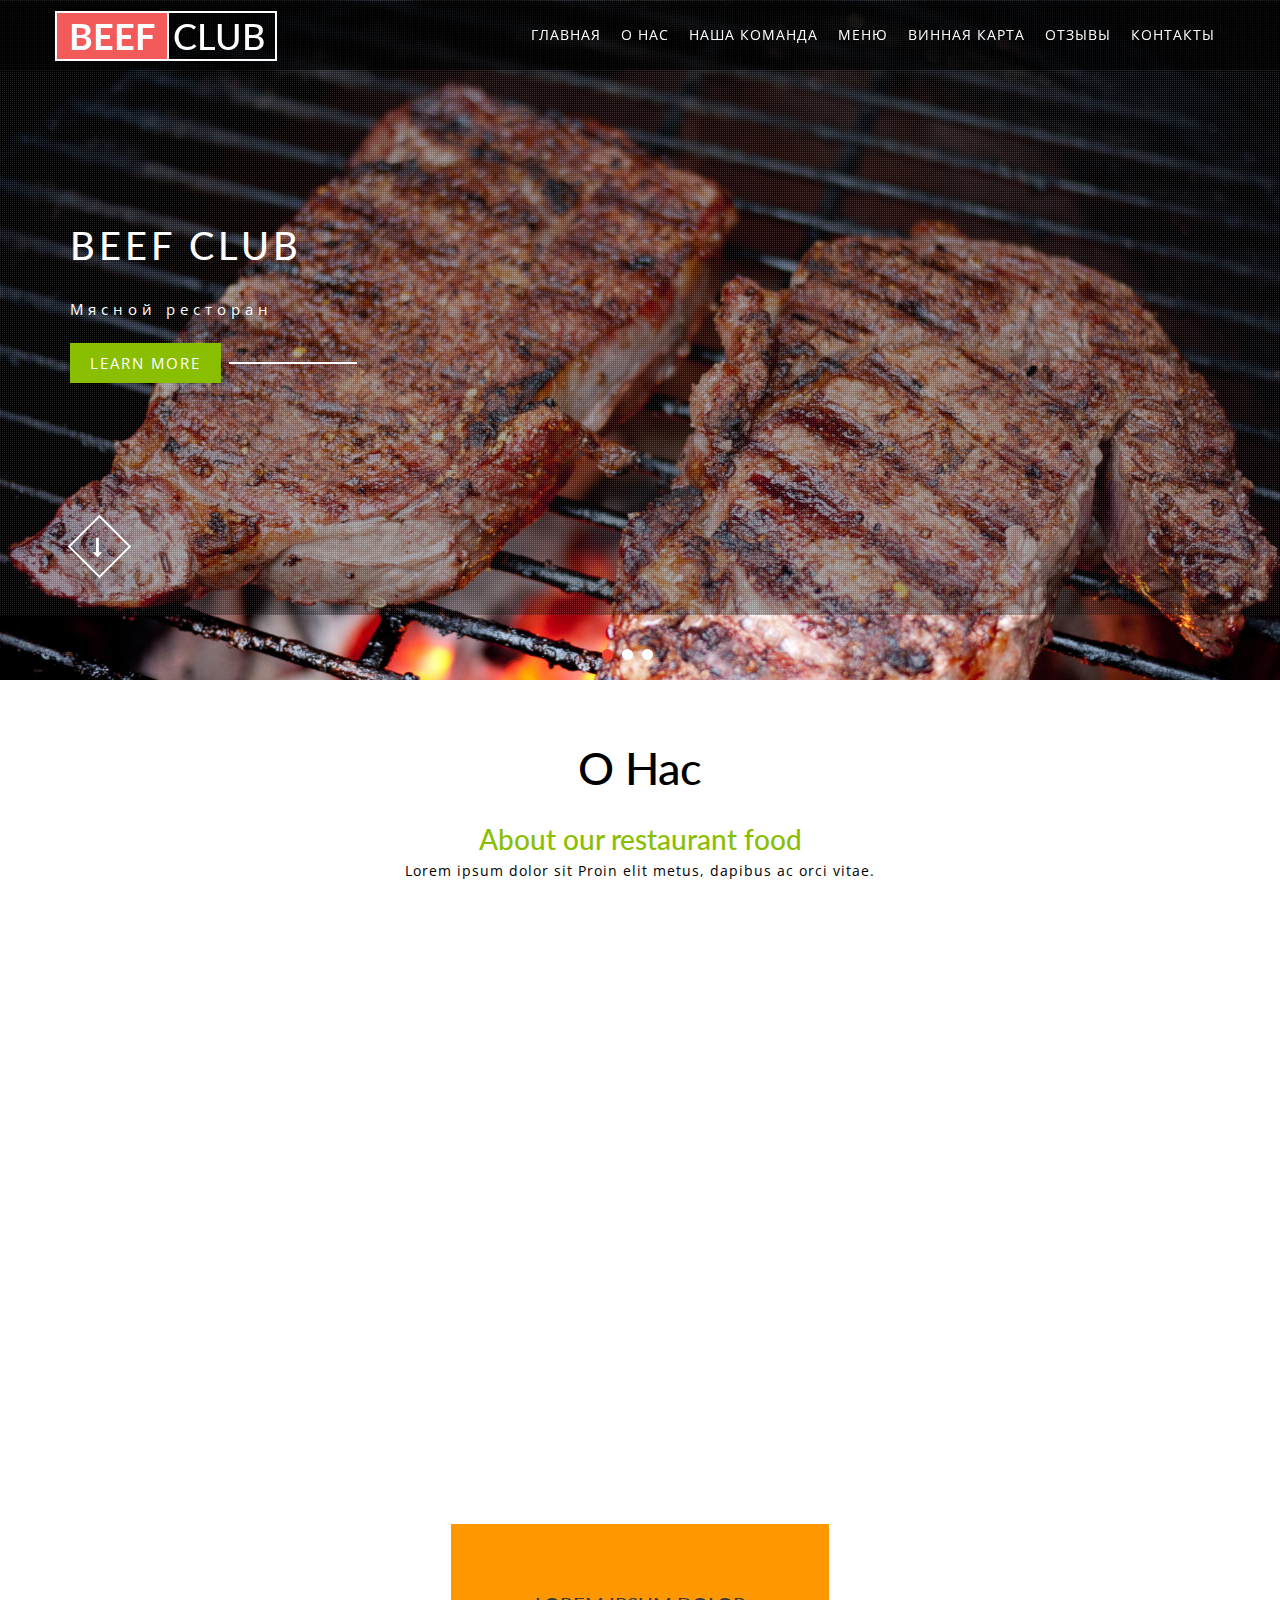
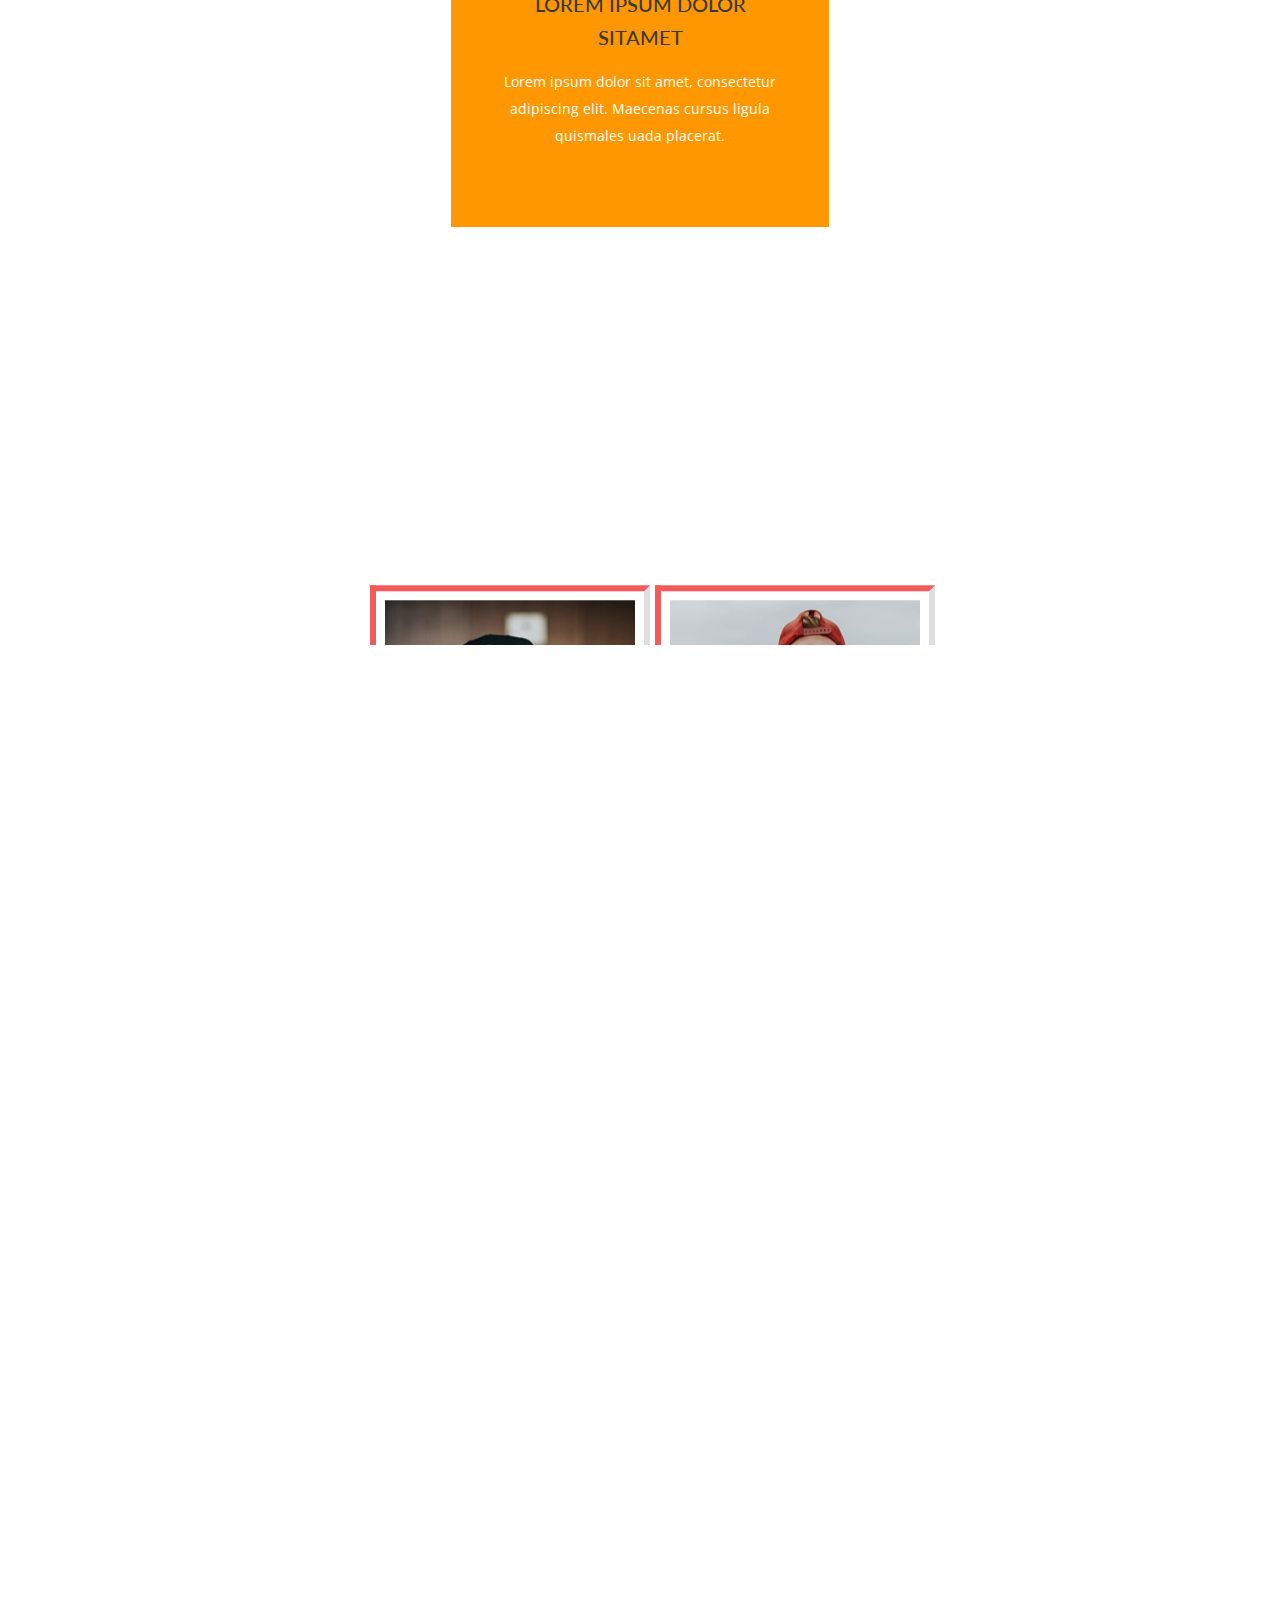
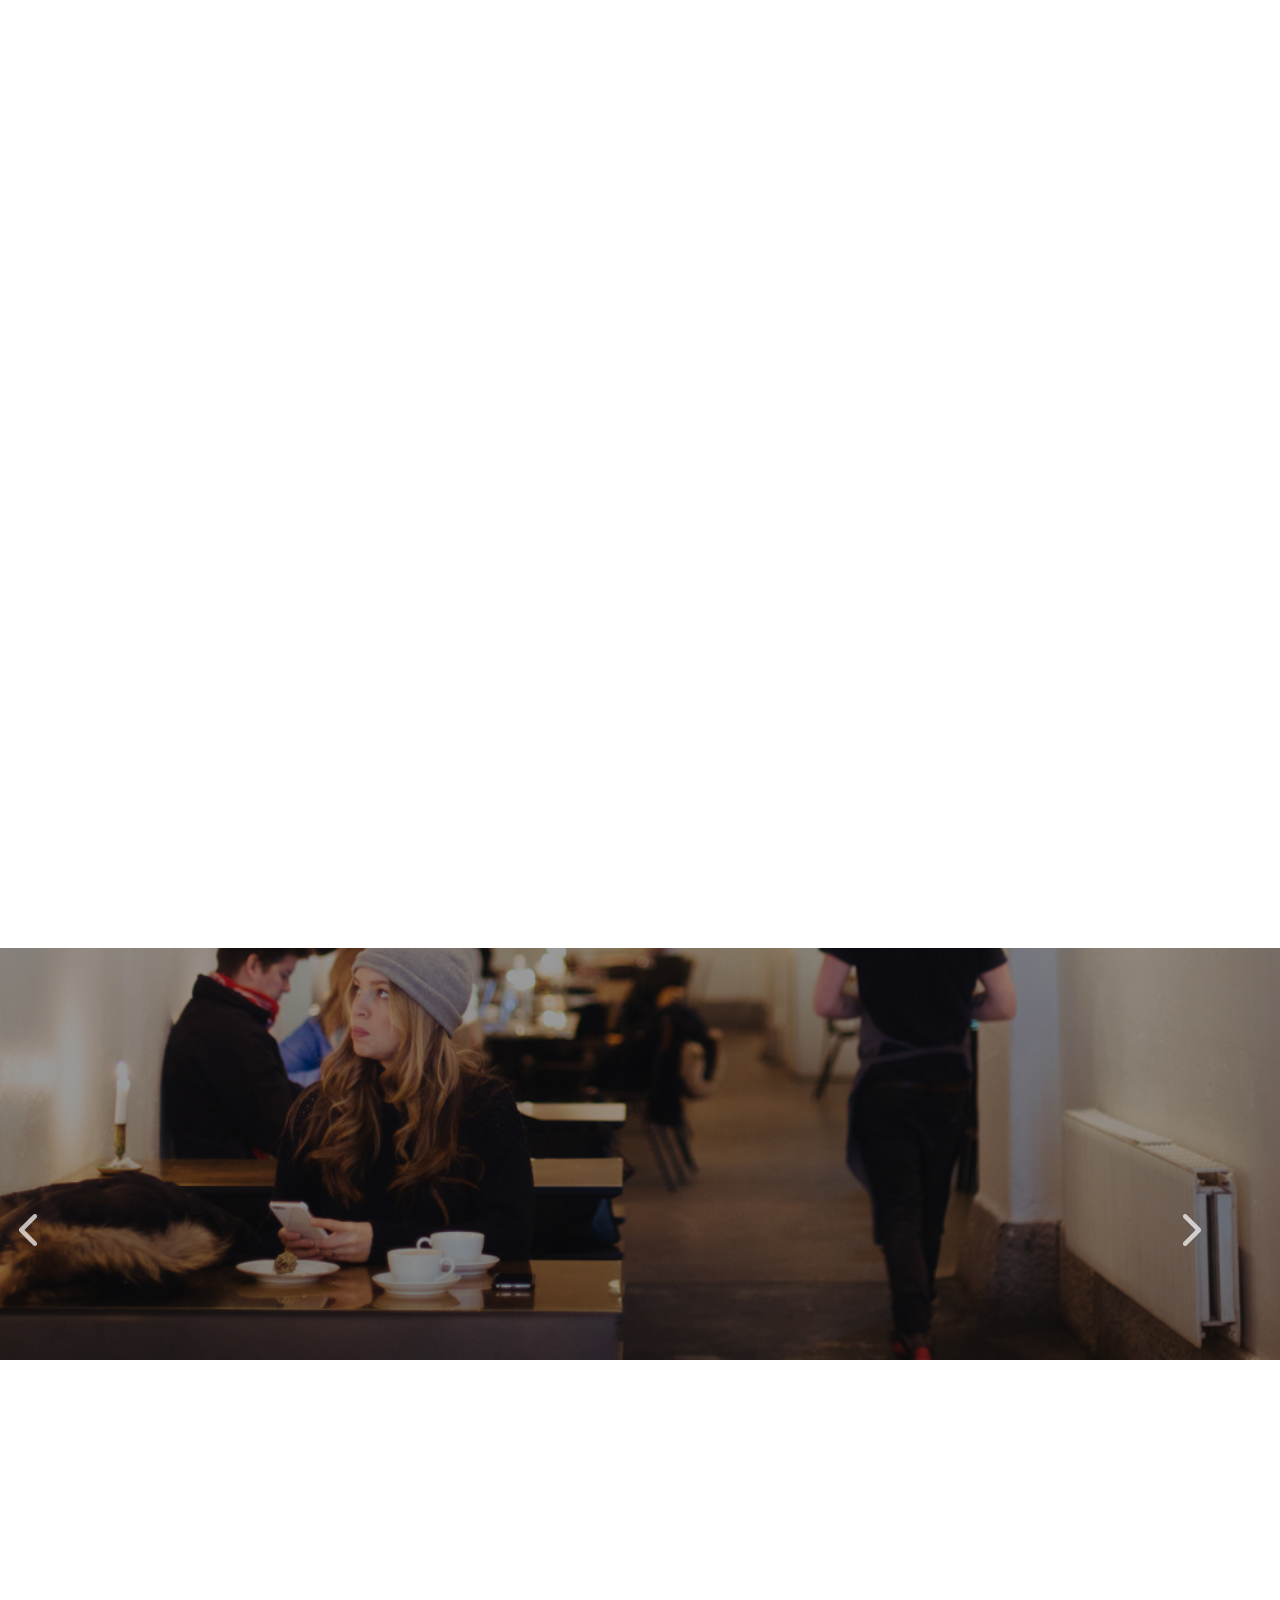
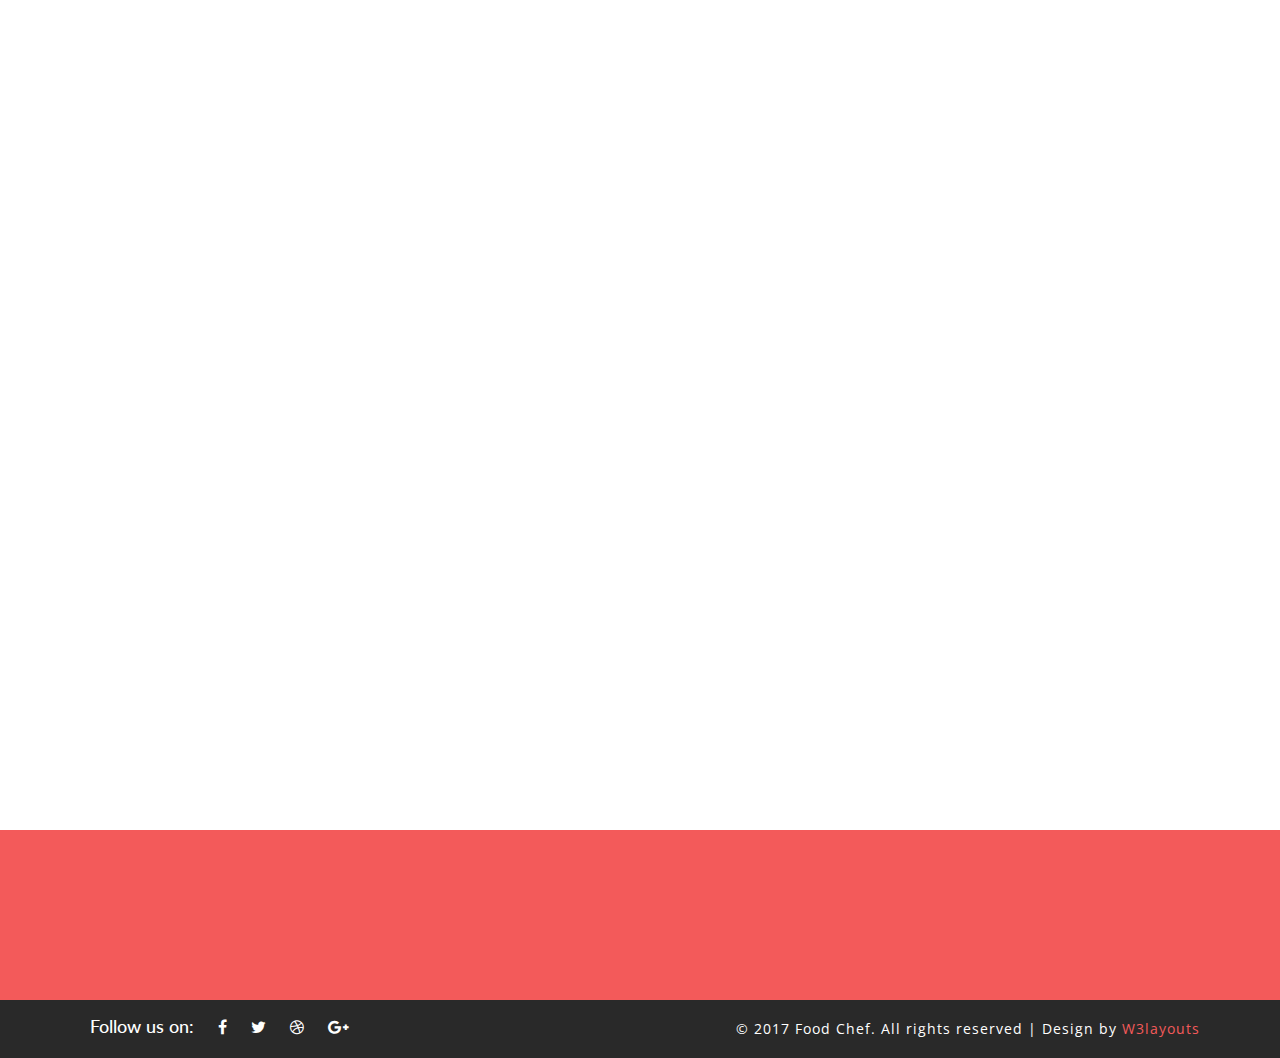
<file: index.html>
<!DOCTYPE html>
<html lang="en">
<head>
<title>BeefClub | Главная</title>
<!-- custom-theme -->
<meta name="viewport" content="width=device-width, initial-scale=1">
<meta http-equiv="Content-Type" content="text/html; charset=utf-8" />
<meta name="keywords" content="Food Chef Responsive web template, Bootstrap Web Templates, Flat Web Templates, Android Compatible web template, 
Smartphone Compatible web template, free webdesigns for Nokia, Samsung, LG, SonyEricsson, Motorola web design" />
<script type="application/x-javascript"> addEventListener("load", function() { setTimeout(hideURLbar, 0); }, false);
		function hideURLbar(){ window.scrollTo(0,1); } </script>	
		
<link rel="stylesheet" href="css/lightbox.css">
		
<!-- //custom-theme files-->
<link href="css/bootstrap.css" rel="stylesheet" type="text/css" media="all" />
<link href="css/aos.css" rel="stylesheet" type="text/css" media="all" /><!-- //animation effects-css-->
<link href="css/style.css" rel="stylesheet" type="text/css" media="all" />
<!-- //custom-theme files-->

<!-- font-awesome-icons -->
<link href="css/font-awesome.css" rel="stylesheet"> 
<!-- //font-awesome-icons -->

<!-- googlefonts -->
<link href="//fonts.googleapis.com/css?family=Open+Sans:300,300i,400,400i,600,600i,700,700i,800,800i&amp;subset=cyrillic,cyrillic-ext,greek,greek-ext,latin-ext,vietnamese" rel="stylesheet">
<link href="//fonts.googleapis.com/css?family=Lato:100,100i,300,300i,400,400i,700,700i,900,900i&amp;subset=latin-ext" rel="stylesheet">
<!-- //googlefonts -->

</head>
<body>

<!-- banner -->
<div id="home" class="w3ls-banner"> 
		<!-- banner-text -->
		<div class="slider">
			<div class="callbacks_container">
				<ul class="rslides callbacks callbacks1" id="slider4">
					<li>
						<div class="w3layouts-banner-top">
						<div class="banner-dott">
							<div class="container">
								<div data-aos="fade-left" class="agileits-banner-info">
									<h3>Beef Club</h3>
									<p>Мясной ресторан</p>
									<div class="agileits_w3layouts_more menu__item">
				<a href="#" class="menu__link" data-toggle="modal" data-target="#myModal">Learn More</a>
			</div>
								</div>	
							</div>
						</div>
						</div>
					</li>
					<li>
						<div class="w3layouts-banner-top w3layouts-banner-top1">
						<div class="banner-dott">
							<div class="container">
								<div data-aos="fade-left" class="agileits-banner-info">
									<h3>Beef Club</h3>
									<p>Мясной ресторан</p>
									<div class="agileits_w3layouts_more menu__item">
				<a href="#" class="menu__link" data-toggle="modal" data-target="#myModal">Learn More</a>
			</div>
								</div>	
							</div>
						</div>
						</div>
					</li>
					<li>
						<div class="w3layouts-banner-top w3layouts-banner-top2">
						<div class="banner-dott">
							<div class="container">
								<div data-aos="fade-left" class="agileits-banner-info">
									<h3>Beef Club</h3>
									<p>Мясной ресторан</p>
									<div class="agileits_w3layouts_more menu__item">
											<a href="#" class="menu__link" data-toggle="modal" data-target="#myModal">Learn More</a>
										</div>
								</div>
								
							</div>
						</div>
						</div>
					</li>
				</ul>
			</div>
			<div class="clearfix"> </div>
			
			<!--banner Slider starts Here-->
		</div>
		    <div class="thim-click-to-bottom">
				<div class="rotate">
					<a href="#about" class="scroll">
						<i class="fa fa-long-arrow-down" aria-hidden="true"></i>
					</a>
				</div>
			</div>
 
</div>	
<!-- //banner --> 
<!-- header -->
<div class="header-w3layouts"> 
			<!-- Navigation -->
			<nav class="navbar navbar-default navbar-fixed-top">
				<div class="container">
					<div class="navbar-header page-scroll">
						<button type="button" class="navbar-toggle" data-toggle="collapse" data-target=".navbar-ex1-collapse">
							<span class="sr-only">FoodChef</span>
							<span class="icon-bar"></span>
							<span class="icon-bar"></span>
							<span class="icon-bar"></span>
						</button>
						<h1><a class="navbar-brand" href="index.html"><span>Beef</span>Club</a></h1>
					</div> 
					<!-- Collect the nav links, forms, and other content for toggling -->
					<div class="collapse navbar-collapse navbar-ex1-collapse">
						<ul class="nav navbar-nav navbar-right">
							<!-- Hidden li included to remove active class from about link when scrolled up past about section -->
							<li class="hidden"><a class="page-scroll scroll" href="#page-top"></a>	</li>
							<li><a class="page-scroll scroll" href="#home">Главная</a></li>
							<li><a class="page-scroll scroll" href="#about">О Нас</a></li>
							<li><a class="page-scroll scroll" href="#team">Наша Команда</a></li>
							<li><a class="page-scroll scroll" href="#food">Меню</a></li>
							<li><a class="page-scroll scroll" href="#services">Винная карта</a></li>
							<li><a class="page-scroll scroll" href="#testimonials">Отзывы</a></li>
							<li><a class="page-scroll scroll" href="#contact">Контакты</a></li>
						</ul>
					</div>
					<!-- /.navbar-collapse -->
				</div>
				<!-- /.container -->
			</nav>  
</div>	
<!-- //header -->

<!-- about -->
<div class="about" id="about">
	<div class="container">
		<div class="heading">
			<h2 data-aos="zoom-in">О Нас</h2>
		</div>
		<h4>About our restaurant food</h4>
		<p>Lorem ipsum dolor sit Proin elit metus, dapibus ac orci vitae.</p>
		<div class="about-grids">
			<div data-aos="zoom-in" class="col-md-4 aboutgrid1 ">
				<h3>Lorem ipsum dolor sitamet</h3>
				<p>Lorem ipsum dolor sit amet, consectetur adipiscing elit. Maecenas cursus ligula quismales uada placerat. </p>
			</div>
			<div  data-aos="flip-right" class="col-md-4 aboutgrid2">
				<img src="images/about1.jpg" alt="" />
			</div>
			<div data-aos="zoom-in" class="col-md-4 aboutgrid3">
				<h3>Lorem ipsum dolor sitamet</h3>
				<p>Lorem ipsum dolor sit amet, consectetur adipiscing elit. Maecenas cursus ligula quismales uada placerat. </p>
			</div>
			<div class="clearfix"></div>
			<div  data-aos="flip-right" class="col-md-4 aboutgrid4">
				<img src="images/about2.jpg" alt="" />
			</div>
			<div data-aos="slide-up" class="col-md-4 aboutgrid5">
				<h3>Lorem ipsum dolor sitamet</h3>
				<p>Lorem ipsum dolor sit amet, consectetur adipiscing elit. Maecenas cursus ligula quismales uada placerat. </p>
			</div>
			<div  data-aos="flip-right" class="col-md-4 aboutgrid6">
				<img src="images/about3.jpg" alt="" />
			</div>
			<div class="clearfix"></div>
		</div>
	</div>
</div>
<!-- //about -->



<!-- team -->
		<div class="team" id="team">
			<div class="container">
				<div class="heading">
					<h3 data-aos="zoom-in" >Наша команда</h3>
				</div>
				<div class="agile_team_grids">
					<div data-aos="fade-up" class="col-md-3 agile_team_grid">
						<div class="ih-item circle effect1">
							<div class="spinner"></div>
							<div class="img"><img src="images/team1.jpg" alt=" " class="img-responsive" /></div>
							<div class="info">
								<div class="info-back">
								  <h4>Restaurant Manager</h4>
								  <p>loremdolor</p>
								</div>
							</div>
						</div>
						<h4>James Roy</h4>
						<p>Fusce eu semper lacus, sodales id elit a, feugiat porttitor nulla lacinia.</p>
						<div class="social-icons team-icons">
							<ul>
								<li><a href="#" class="fa fa-facebook"> </a></li>
								<li><a href="#" class="fa fa-twitter"> </a></li>
								<li><a href="#" class="fa fa-google"> </a></li>
							</ul>
						</div> 
					</div>
					<div data-aos="slide-up" class="col-md-3 agile_team_grid">
						<div class="ih-item circle effect1">
							<div class="spinner"></div>
							<div class="img"><img src="images/team2.jpg" alt=" " class="img-responsive" /></div>
							<div class="info">
								<div class="info-back">
								  <h4>Restaurant Representative</h4>
								  <p>loremdolor</p>
								</div>
							</div>
						</div>
						<h4>John Deol</h4>
						<p>Fusce eu semper lacus, sodales id elit a, feugiat porttitor nulla lacinia.</p>
						<div class="social-icons team-icons">
							<ul>
								<li><a href="#" class="fa fa-facebook"> </a></li>
								<li><a href="#" class="fa fa-twitter"> </a></li>
								<li><a href="#" class="fa fa-google"> </a></li>
							</ul>
						</div> 
					</div>
					<div data-aos="slide-up" class="col-md-3 agile_team_grid t3">
						<div class="ih-item circle effect1">
							<div class="spinner"></div>
							<div class="img"><img src="images/team3.jpg" alt=" " class="img-responsive" /></div>
							<div class="info">
								<div class="info-back">
								  <h4>Restaurant  co-ordinator</h4>
								  <p>loremdolor</p>
								</div>
							</div>
						</div>
						<h4>Edward Cren</h4>
						<p>Fusce eu semper lacus, sodales id elit a, feugiat porttitor nulla lacinia.</p>
						<div class="social-icons team-icons">
							<ul>
								<li><a href="#" class="fa fa-facebook"> </a></li>
								<li><a href="#" class="fa fa-twitter"> </a></li>
								<li><a href="#" class="fa fa-google"> </a></li>
							</ul>
						</div> 
					</div>
					<div data-aos="fade-up" class="col-md-3 agile_team_grid t4">
						<div class="ih-item circle effect1">
							<div class="spinner"></div>
							<div class="img"><img src="images/team4.jpg" alt=" " class="img-responsive" /></div>
							<div class="info">
								<div class="info-back">
								  <h4>Restaurant staff</h4>
								  <p>loremdolor</p>
								</div>
							</div>
						</div>
						<h4>Lisaen Eddy</h4>
						<p>Fusce eu semper lacus, sodales id elit a, feugiat porttitor nulla lacinia.</p>
						<div class="social-icons team-icons">
							<ul>
								<li><a href="#" class="fa fa-facebook"> </a></li>
								<li><a href="#" class="fa fa-twitter"> </a></li>
								<li><a href="#" class="fa fa-google"> </a></li>
							</ul>
						</div> 
					</div>
					<div class="clearfix"> </div> 
				</div>
			</div>
		</div>
<!--//team-->

<!-- gallery -->
	<div class="gallery" id="food">
		<div class="heading">
			<h3 data-aos="zoom-in" >Меню</h3>
		</div>
			<div class="gallery-grids">
				<div data-aos="flip-right" class="col-md-3 gallery-grid">
					<div class="grid">
						<figure class="effect-roxy">
							<a class="example-image-link" href="images/food1.jpg" data-lightbox="example-set" data-title="">
								<img src="images/food1.jpg" alt="" />
								<figcaption>
									<h3>Beef <span>Wellington</span></h3>
									<p> Aenean fermentum nisl ac imperdiet commodo</p>
								</figcaption>	
							</a>
						</figure>
					</div>
				</div>
				<div data-aos="flip-right" class="col-md-3 gallery-grid">
					<div class="grid">
						<figure class="effect-roxy">
							<a class="example-image-link" href="images/food2.jpg" data-lightbox="example-set" data-title="">
								<img src="images/food2.jpg" alt="" />
								<figcaption>
									<h3>Reuben <span>Sandwich</span></h3>
									<p>Aenean fermentum nisl ac imperdiet commodo</p>
								</figcaption>	
							</a>
						</figure>
					</div>
				</div>
				<div data-aos="flip-right" class="col-md-3 gallery-grid">
					<div class="grid">
						<figure class="effect-roxy">
							<a class="example-image-link" href="images/food3.jpg" data-lightbox="example-set" data-title="">
								<img src="images/food3.jpg" alt="" />
								<figcaption>
									<h3>Cobb <span>Salad</span></h3>
									<p>Aenean fermentum nisl ac imperdiet commodo</p>
								</figcaption>		
							</a>
						</figure>
					</div>
				</div>	
				<div data-aos="flip-right" class="col-md-3 gallery-grid">
					<div class="grid">
						<figure class="effect-roxy">
							<a class="example-image-link" href="images/food4.jpg" data-lightbox="example-set" data-title="">
								<img src="images/food4.jpg" alt="" />
								<figcaption>
									<h3>Eggs <span>Benedict</span></h3>
									<p>Aenean fermentum nisl ac imperdiet commodo</p>
								</figcaption>	
							</a>
						</figure>
					</div>
				</div>
				<div data-aos="flip-right" class="col-md-3 gallery-grid">
					<div class="grid">
						<figure class="effect-roxy">
							<a class="example-image-link" href="images/food5.jpg" data-lightbox="example-set" data-title="">
								<img src="images/food5.jpg" alt="" />
								<figcaption>
									<h3>Fettuccine <span>Alfredo</span></h3>
										<p>Aenean fermentum nisl ac imperdiet commodo</p>
								</figcaption>	
							</a>
						</figure>
					</div>
				</div>
				<div data-aos="flip-right" class="col-md-3 gallery-grid">
					<div class="grid">
						<figure class="effect-roxy">
							<a class="example-image-link" href="images/food6.jpg" data-lightbox="example-set" data-title="">
								<img src="images/food6.jpg" alt="" />
								<figcaption>
									<h3>Salisbury <span>Steak</span></h3>
									<p>Aenean fermentum nisl ac imperdiet commodo</p>
								</figcaption>		
							</a>
						</figure>
					</div>
				</div>
				<div data-aos="flip-right" class="col-md-3 gallery-grid">
					<div class="grid">
						<figure class="effect-roxy">
							<a class="example-image-link" href="images/food7.jpg" data-lightbox="example-set" data-title="">
								<img src="images/food7.jpg" alt="" />
								<figcaption>
									<h3>Chicken <span>Marengo</span></h3>
									<p>Aenean fermentum nisl ac imperdiet commodo</p>
								</figcaption>		
							</a>
						</figure>
					</div>
				</div>
				<div data-aos="flip-right" class="col-md-3 gallery-grid">
					<div class="grid">
						<figure class="effect-roxy">
							<a class="example-image-link" href="images/food8.jpg" data-lightbox="example-set" data-title="">
								<img src="images/food8.jpg" alt="" />
								<figcaption>
									<h3>BoliedEgg <span>Mint</span></h3>
									<p>Aenean fermentum nisl ac imperdiet commodo</p>
								</figcaption>		
							</a>
						</figure>
					</div>
				</div>
				<div data-aos="flip-right" class="col-md-3 gallery-grid">
					<div class="grid">
						<figure class="effect-roxy">
							<a class="example-image-link" href="images/food9.jpg" data-lightbox="example-set" data-title="">
								<img src="images/food9.jpg" alt="" />
								<figcaption>
									<h3>Nachos <span>Food</span></h3>
									<p>Aenean fermentum nisl ac imperdiet commodo</p>
								</figcaption>		
							</a>
						</figure>
					</div>
				</div>
				<div data-aos="flip-right" class="col-md-3 gallery-grid">
					<div class="grid">
						<figure class="effect-roxy">
							<a class="example-image-link" href="images/food10.jpg" data-lightbox="example-set" data-title="">
								<img src="images/food10.jpg" alt="" />
								<figcaption>
									<h3>Baked <span>Snapper</span></h3>
									<p>Aenean fermentum nisl ac imperdiet commodo</p>
								</figcaption>		
							</a>
						</figure>
					</div>
				</div>
				<div data-aos="flip-right" class="col-md-3 gallery-grid">
					<div class="grid">
						<figure class="effect-roxy">
							<a class="example-image-link" href="images/food11.jpg" data-lightbox="example-set" data-title="">
								<img src="images/food11.jpg" alt="" />
								<figcaption>
									<h3>Caesar <span>Salad</span></h3>
									<p>Aenean fermentum nisl ac imperdiet commodo</p>
								</figcaption>		
							</a>
						</figure>
					</div>
				</div>
				<div data-aos="flip-right" class="col-md-3 gallery-grid">
					<div class="grid">
						<figure class="effect-roxy">
							<a class="example-image-link" href="images/food12.jpg" data-lightbox="example-set" data-title="">
								<img src="images/food12.jpg" alt="" />
								<figcaption>
									<h3>Fruit brown <span>Betty</span></h3>
									<p>Aenean fermentum nisl ac imperdiet commodo</p>
								</figcaption>		
							</a>
						</figure>
					</div>
				</div>
				<div class="clearfix"> </div>
			</div>
	</div>
<!-- //gallery -->

<!-- gallery -->
<div class="gallery" id="services">
	<div class="heading">
		<h3 data-aos="zoom-in" >Винная карта</h3>
	</div>
	<div class="gallery-grids">
		<div data-aos="flip-right" class="col-md-3 gallery-grid">
			<div class="grid">
				<figure class="effect-roxy">
					<a class="example-image-link" href="images/food1.jpg" data-lightbox="example-set" data-title="">
						<img src="images/food1.jpg" alt="" />
						<figcaption>
							<h3>Beef <span>Wellington</span></h3>
							<p> Aenean fermentum nisl ac imperdiet commodo</p>
						</figcaption>
					</a>
				</figure>
			</div>
		</div>
		<div data-aos="flip-right" class="col-md-3 gallery-grid">
			<div class="grid">
				<figure class="effect-roxy">
					<a class="example-image-link" href="images/food2.jpg" data-lightbox="example-set" data-title="">
						<img src="images/food2.jpg" alt="" />
						<figcaption>
							<h3>Reuben <span>Sandwich</span></h3>
							<p>Aenean fermentum nisl ac imperdiet commodo</p>
						</figcaption>
					</a>
				</figure>
			</div>
		</div>
		<div data-aos="flip-right" class="col-md-3 gallery-grid">
			<div class="grid">
				<figure class="effect-roxy">
					<a class="example-image-link" href="images/food3.jpg" data-lightbox="example-set" data-title="">
						<img src="images/food3.jpg" alt="" />
						<figcaption>
							<h3>Cobb <span>Salad</span></h3>
							<p>Aenean fermentum nisl ac imperdiet commodo</p>
						</figcaption>
					</a>
				</figure>
			</div>
		</div>
		<div data-aos="flip-right" class="col-md-3 gallery-grid">
			<div class="grid">
				<figure class="effect-roxy">
					<a class="example-image-link" href="images/food4.jpg" data-lightbox="example-set" data-title="">
						<img src="images/food4.jpg" alt="" />
						<figcaption>
							<h3>Eggs <span>Benedict</span></h3>
							<p>Aenean fermentum nisl ac imperdiet commodo</p>
						</figcaption>
					</a>
				</figure>
			</div>
		</div>
		<div data-aos="flip-right" class="col-md-3 gallery-grid">
			<div class="grid">
				<figure class="effect-roxy">
					<a class="example-image-link" href="images/food5.jpg" data-lightbox="example-set" data-title="">
						<img src="images/food5.jpg" alt="" />
						<figcaption>
							<h3>Fettuccine <span>Alfredo</span></h3>
							<p>Aenean fermentum nisl ac imperdiet commodo</p>
						</figcaption>
					</a>
				</figure>
			</div>
		</div>
		<div data-aos="flip-right" class="col-md-3 gallery-grid">
			<div class="grid">
				<figure class="effect-roxy">
					<a class="example-image-link" href="images/food6.jpg" data-lightbox="example-set" data-title="">
						<img src="images/food6.jpg" alt="" />
						<figcaption>
							<h3>Salisbury <span>Steak</span></h3>
							<p>Aenean fermentum nisl ac imperdiet commodo</p>
						</figcaption>
					</a>
				</figure>
			</div>
		</div>
		<div data-aos="flip-right" class="col-md-3 gallery-grid">
			<div class="grid">
				<figure class="effect-roxy">
					<a class="example-image-link" href="images/food7.jpg" data-lightbox="example-set" data-title="">
						<img src="images/food7.jpg" alt="" />
						<figcaption>
							<h3>Chicken <span>Marengo</span></h3>
							<p>Aenean fermentum nisl ac imperdiet commodo</p>
						</figcaption>
					</a>
				</figure>
			</div>
		</div>
		<div data-aos="flip-right" class="col-md-3 gallery-grid">
			<div class="grid">
				<figure class="effect-roxy">
					<a class="example-image-link" href="images/food8.jpg" data-lightbox="example-set" data-title="">
						<img src="images/food8.jpg" alt="" />
						<figcaption>
							<h3>BoliedEgg <span>Mint</span></h3>
							<p>Aenean fermentum nisl ac imperdiet commodo</p>
						</figcaption>
					</a>
				</figure>
			</div>
		</div>
		<div data-aos="flip-right" class="col-md-3 gallery-grid">
			<div class="grid">
				<figure class="effect-roxy">
					<a class="example-image-link" href="images/food9.jpg" data-lightbox="example-set" data-title="">
						<img src="images/food9.jpg" alt="" />
						<figcaption>
							<h3>Nachos <span>Food</span></h3>
							<p>Aenean fermentum nisl ac imperdiet commodo</p>
						</figcaption>
					</a>
				</figure>
			</div>
		</div>
		<div data-aos="flip-right" class="col-md-3 gallery-grid">
			<div class="grid">
				<figure class="effect-roxy">
					<a class="example-image-link" href="images/food10.jpg" data-lightbox="example-set" data-title="">
						<img src="images/food10.jpg" alt="" />
						<figcaption>
							<h3>Baked <span>Snapper</span></h3>
							<p>Aenean fermentum nisl ac imperdiet commodo</p>
						</figcaption>
					</a>
				</figure>
			</div>
		</div>
		<div data-aos="flip-right" class="col-md-3 gallery-grid">
			<div class="grid">
				<figure class="effect-roxy">
					<a class="example-image-link" href="images/food11.jpg" data-lightbox="example-set" data-title="">
						<img src="images/food11.jpg" alt="" />
						<figcaption>
							<h3>Caesar <span>Salad</span></h3>
							<p>Aenean fermentum nisl ac imperdiet commodo</p>
						</figcaption>
					</a>
				</figure>
			</div>
		</div>
		<div data-aos="flip-right" class="col-md-3 gallery-grid">
			<div class="grid">
				<figure class="effect-roxy">
					<a class="example-image-link" href="images/food12.jpg" data-lightbox="example-set" data-title="">
						<img src="images/food12.jpg" alt="" />
						<figcaption>
							<h3>Fruit brown <span>Betty</span></h3>
							<p>Aenean fermentum nisl ac imperdiet commodo</p>
						</figcaption>
					</a>
				</figure>
			</div>
		</div>
		<div class="clearfix"> </div>
	</div>
</div>
<!-- //gallery -->
<!-- testimonial -->
<div class="testimonial" id="testimonials">
	<div class="container">
		<div class="heading">
			<h3 data-aos="zoom-in" >Отзывы</h3>
		</div>
			<div class="agileits-w3layouts-info">
				<div class="testimonial-grid">
					<div class="slider">
							<div class="callbacks_container">
								<ul class="rslides" id="slider3">
									<li>
										<div data-aos="flip-down" class="col-md-6 testimonial-top">
											<i class="fa fa-quote-right" aria-hidden="true"></i>
											<p>Donec feugiat tellus sem, laoreet iaculis orci lobortis vel.Sed sed luctus elit vitae, 
												Sed sed luctus orci, at lacinia risus. Ut porttitor ante ac tincidunt elementum.
												Curabitur ex dolor,condi mentum vitae nunc vel.</p>
											<h5>John Smith <span>- Visitor</span></h5>
										</div>
										<div data-aos="flip-down" class="col-md-6 testimonial-top">
											<i class="fa fa-quote-right" aria-hidden="true"></i>
											<p>Donec feugiat tellus sem, laoreet iaculis orci lobortis vel. Sed sed luctus orci, elit vitae, 
												at lacinia risus. Ut porttitor ante ac tincidunt elementum. Curabitur ex dolor,
												condimentum vitae nunc vel, pulvinar semper justo..</p>
											<h5>John Smith <span>- Visitor</span></h5>
										</div>
									<div class="clearfix"></div>
									</li>
									<li>
										<div data-aos="flip-up" class="col-md-6 testimonial-top">
											<i class="fa fa-quote-right" aria-hidden="true"></i>
											<p>Pellentesque urna ex, ultricies a nunc at, pretium maximus nisi. Vestibulum non 
												auctor diam. Mauris eget consectetur mauris. Aenean leo elit, accumsan vel elit vitae, 
												mattis ultricies lacus. Cras consectetur justo lorem.</p>
											<h5>Divid Rule <span>- Visitor</span></h5>
										</div>
										<div data-aos="flip-up" class="col-md-6 testimonial-top">
											<i class="fa fa-quote-right" aria-hidden="true"></i>
											<p>Pellentesque urna ex, ultricies a nunc at, pretium maximus nisi. Vestibulum non 
												auctor diam. Mauris eget consectetur mauris. Aenean leo elit, accumsan vel elit vitae, 
												mattis ultricies lacus. Cras consectetur justo lorem.</p>
											<h5>Divid Rule <span>- Visitor</span></h5>
										</div>
									<div class="clearfix"></div>
									</li>
								</ul>
							</div>
							<script>
								// You can also use "$(window).load(function() {"
								$(function () {
								  // Slideshow 4
								  $("#slider3").responsiveSlides({
									auto: true,
									pager:true,
									nav:false,
									speed: 500,
									namespace: "callbacks",
									before: function () {
									  $('.events').append("<li>before event fired.</li>");
									},
									after: function () {
									  $('.events').append("<li>after event fired.</li>");
									}
								  });
							
								});
							 </script>
							<!--banner Slider starts Here-->
					</div>
				</div>
			</div>
		</div>
</div>
<!-- //testimonial -->

<!-- contact -->
	<div class="contact" id="contact">
		<div class="container">
			<div class="heading">
				<h3 data-aos="zoom-in" >Get In Touch</h3>
			</div>
		</div>
			<div class="w3layouts-grids">
				<div data-aos="flip-left" class="col-md-6 contact-left">
					<h3 data-aos="zoom-in" >Contact information</h3>
					<div class="contact-info">
						<div class="contact-info-left">
							<i class="fa fa-map-marker" aria-hidden="true"></i>
						</div>
						<div class="contact-info-right">
							<h5>Address</h5>
							<p>Beef Club Restaurant<br>
								<span>Kh.Ua</span>
								ул.Культуры 20в
							</p>
						</div>
						<div class="clearfix"> </div>
					</div>
					<div class="contact-info">
						<div class="contact-info-left">
							<i class="fa fa-phone" aria-hidden="true"></i>
						</div>
						<div class="contact-info-right">
							<h5>Mobile</h5>
							<ul>
								<li>+38(012)123 45 67</li>
								<li>+38(012)123 45 67</li>
							</ul>
						</div>
						<div class="clearfix"> </div>
					</div>
					<div class="contact-info">
						<div class="contact-info-left">
							<i class="fa fa-envelope" aria-hidden="true"></i>
						</div>
						<div class="contact-info-right">
							<h5>E-Mail</h5>
							<ul>
								<li><a href="mailto:example@mail.com">mail@example.com</a></li>
							</ul>
						</div>
						<div class="clearfix"> </div>
					</div>
				</div>
				<div data-aos="flip-right" class="col-md-6 contact-form">
					<form action="#" method="post">
						<input type="text" name="Name" placeholder="Name" required="">
						<input type="email" class="email" name="Email" placeholder="Email" required="">
						<div class="clearfix"> </div>
						<input type="text" class="phone" name="phone" placeholder="Phone Number" required="">
						<textarea placeholder="Message" name="Message" required=""></textarea>
						<input type="submit" value="SUBMIT">
					</form>
				</div>
				<div class="clearfix"> </div>
			</div>
	</div>
<!-- //contact -->

<!-- map -->
<div class="map">
	<iframe src="https://www.google.com/maps/embed?pb=!1m18!1m12!1m3!1d99285.8587671662!2d-94.77019988161892!3d38.95406778222139!2m3!1f0!2f0!3f0!3m2!1i1024!2i768!4f13.1!3m3!1m2!1s0x87c0ec985fa46073%3A0x178f7880c66a7a55!2sExtended+Stay+America+Hotel+Kansas+City+-+Lenexa+-+87th+St.!5e0!3m2!1sen!2sin!4v1494659289602"></iframe>
</div>
<!-- //map -->

<!-- subscribe -->
<div class="agileits_w3layouts_banner_info">
	<div class="container">
		<div data-aos="flip-right" class="col-md-7 subscribe-left">
			<h3>Subscribe to get the latest updates right to your inbox</h3>
		</div>
		<div data-aos="flip-left" class="col-md-5 subscribe-right">
			<form action="#" method="post"> 
				<input type="email" name="email" placeholder="Enter your Email..." required="">
				<input type="submit" value="Subscribe">
			</form>
		</div>
	</div>
</div>
<!-- subscribe -->

<!-- copyright -->
<div class="copyright">
	<div class="copyrighttop">
		
		<ul>
			<li><h4>Follow us on:</h4></li>
			<li><a class="facebook" href="#"><i class="fa fa-facebook" aria-hidden="true"></i></a></li>
			<li><a class="facebook" href="#"><i class="fa fa-twitter" aria-hidden="true"></i></a></li>
			<li><a class="facebook" href="#"><i class="fa fa-dribbble" aria-hidden="true"></i></a></li>
			<li><a class="facebook" href="#"><i class="fa fa-google-plus" aria-hidden="true"></i></a></li>
		</ul>
	</div>
	<div class="copyrightbottom">
		<p>© 2017 Food Chef. All rights reserved | Design by <a href="http://w3layouts.com/">W3layouts</a></p>
	</div>
	<div class="clearfix"></div>
</div>
<!-- //copyright -->

<!-- bootstrap-modal-pop-up -->
	<div class="modal video-modal fade" id="myModal" tabindex="-1" role="dialog" aria-labelledby="myModal">
		<div class="modal-dialog" role="document">
			<div class="modal-content">
				<div class="modal-header">
					Food Chef 
					<button type="button" class="close" data-dismiss="modal" aria-label="Close"><span aria-hidden="true">&times;</span></button>						
				</div>
					<div class="modal-body">
						<img src="images/food3.jpg" alt=" " class="img-responsive" />
						<p>Ut enim ad minima veniam, quis nostrum 
							exercitationem ullam corporis suscipit laboriosam, 
							nisi ut aliquid ex ea commodi consequatur? Quis autem 
							vel eum iure reprehenderit qui in ea voluptate velit 
							esse quam nihil molestiae consequatur, vel illum qui 
							dolorem eum fugiat quo voluptas nulla pariatur.
							<i>" Quis autem vel eum iure reprehenderit qui in ea voluptate velit 
								esse quam nihil molestiae consequatur.</i></p>
					</div>
			</div>
		</div>
	</div>
<!-- //bootstrap-modal-pop-up --> 


<script src="js/lightbox-plus-jquery.min.js"> </script><!-- for gallery js -->
 
<!-- js -->
	<script type="text/javascript" src="js/jquery-2.1.4.min.js"></script>
	<!-- for bootstrap working -->
	<script src="js/bootstrap.js"></script>
	<!-- //for bootstrap working -->
<!-- //js -->

 <!-- /Responsive slides js -->
						<script src="js/responsiveslides.min.js"></script>
			<script>
						// You can also use "$(window).load(function() {"
						$(function () {
						  // Slideshow 4
						  $("#slider4").responsiveSlides({
							auto: true,
							pager:true,
							nav:false,
							speed: 500,
							namespace: "callbacks",
							before: function () {
							  $('.events').append("<li>before event fired.</li>");
							},
							after: function () {
							  $('.events').append("<li>after event fired.</li>");
							}
						  });
					
						});
			</script>
			<script>
								// You can also use "$(window).load(function() {"
								$(function () {
								  // Slideshow 4
								  $("#slider3").responsiveSlides({
									auto: true,
									pager:false,
									nav:true,
									speed: 500,
									namespace: "callbacks",
									before: function () {
									  $('.events').append("<li>before event fired.</li>");
									},
									after: function () {
									  $('.events').append("<li>after event fired.</li>");
									}
								  });
							
								});
							 </script>

 <!-- Responsive slides js -->
 
<!-- animation effects-js files-->
	<script src="js/aos.js"></script><!-- //animation effects-js-->
	<script src="js/aos1.js"></script><!-- //animation effects-js-->
<!-- animation effects-js files-->

<!-- //here starts scrolling icon -->
<script src="js/SmoothScroll.min.js"></script>
	<script type="text/javascript" src="js/move-top.js"></script>
	<script type="text/javascript" src="js/easing.js"></script>
	<!-- here stars scrolling script -->
	<script type="text/javascript">
		$(document).ready(function() {
			/*
				var defaults = {
				containerID: 'toTop', // fading element id
				containerHoverID: 'toTopHover', // fading element hover id
				scrollSpeed: 1200,
				easingType: 'linear' 
				};
			*/
								
			$().UItoTop({ easingType: 'easeOutQuart' });
								
			});
	</script>
	<!-- //here ends scrolling script -->
<!-- //here ends scrolling icon -->

<!-- scrolling script -->
<script type="text/javascript">
	jQuery(document).ready(function($) {
		$(".scroll").click(function(event){		
			event.preventDefault();
			$('html,body').animate({scrollTop:$(this.hash).offset().top},1000);
		});
	});
</script> 
<!-- //scrolling script -->

</body>
</html>
</file>
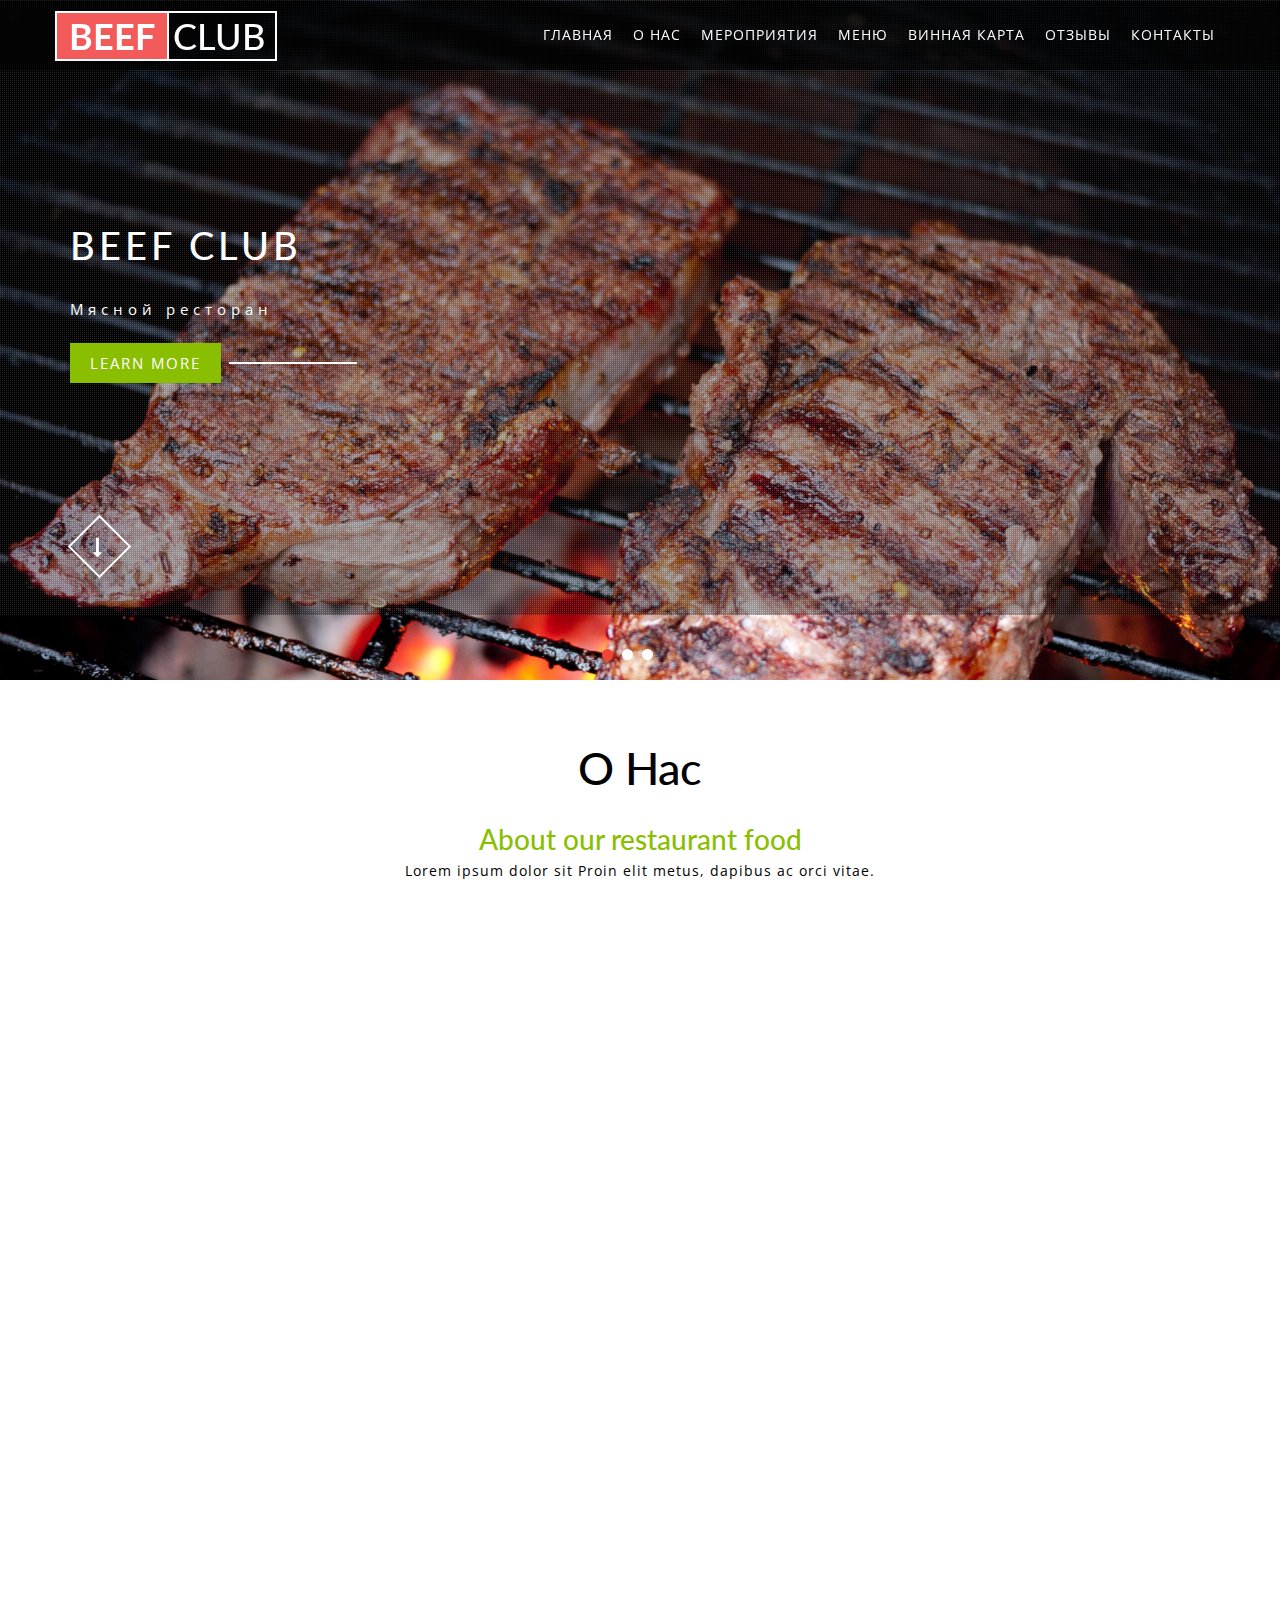
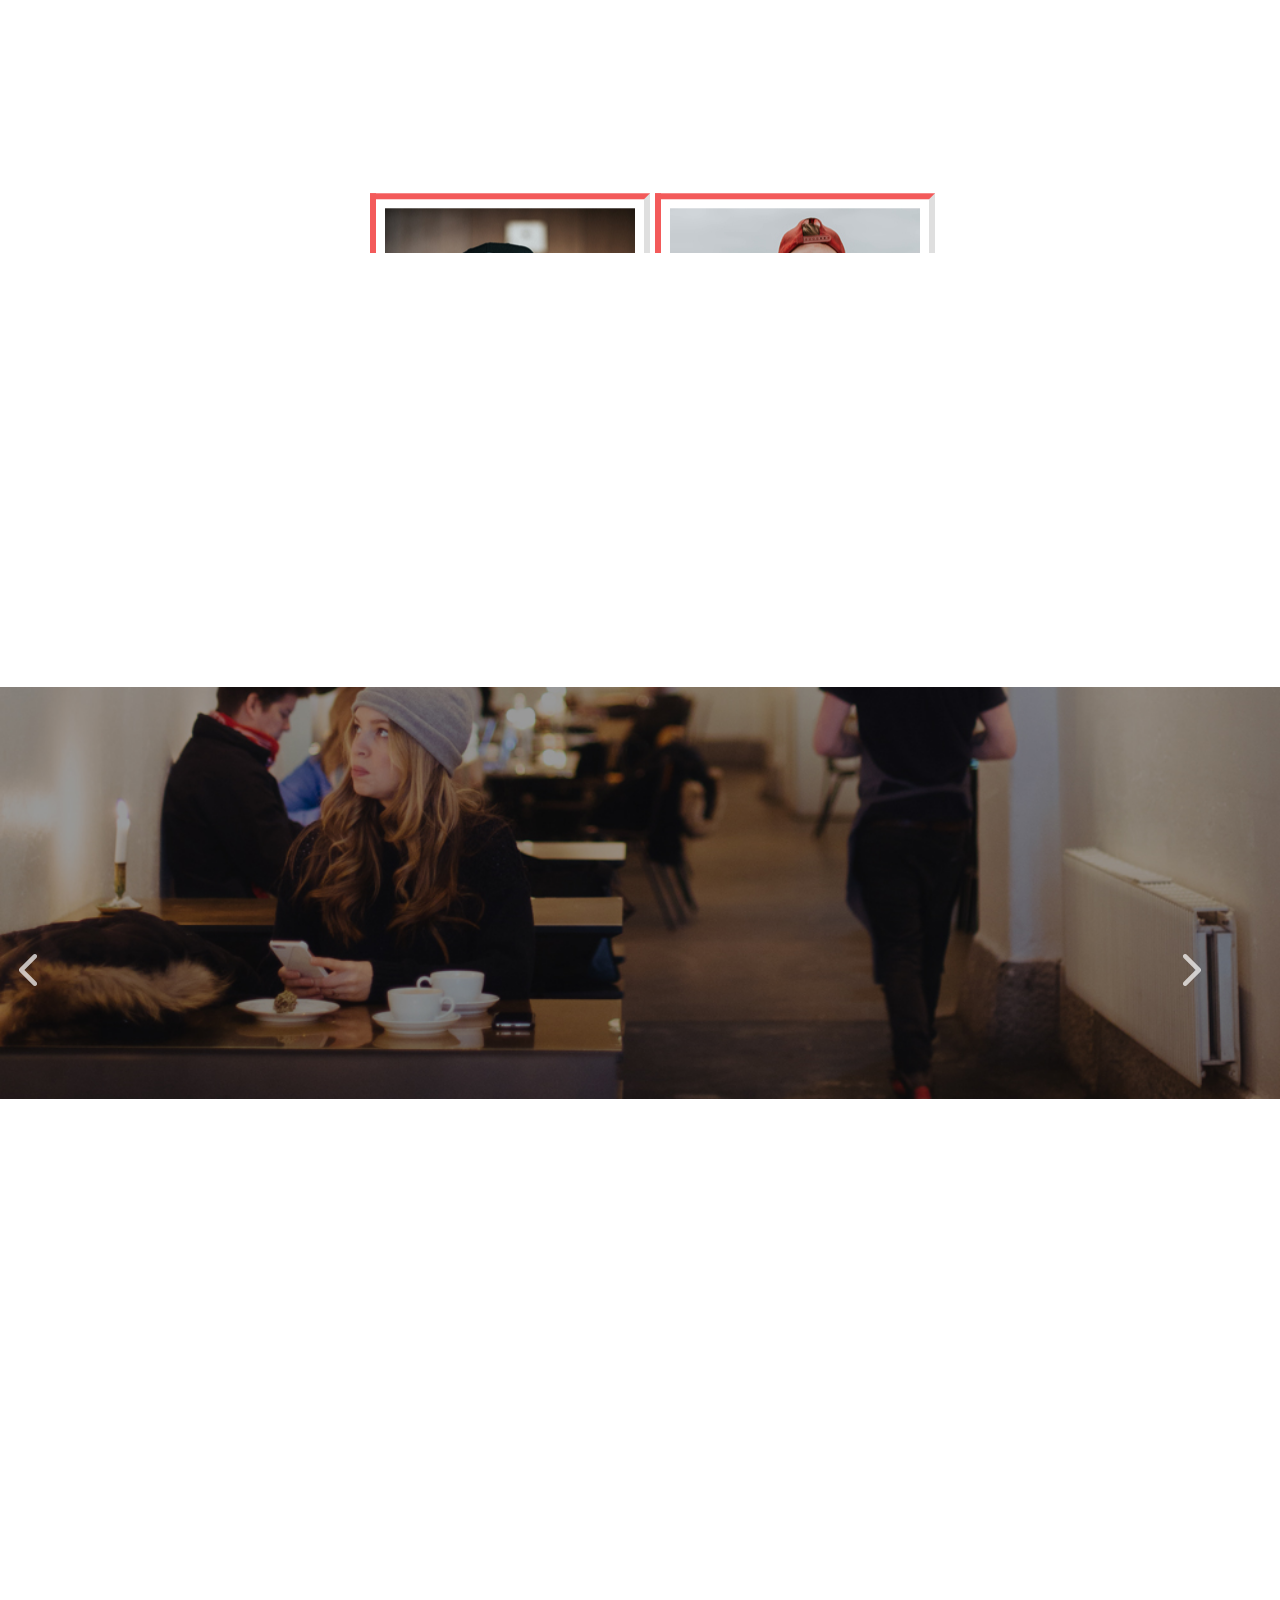
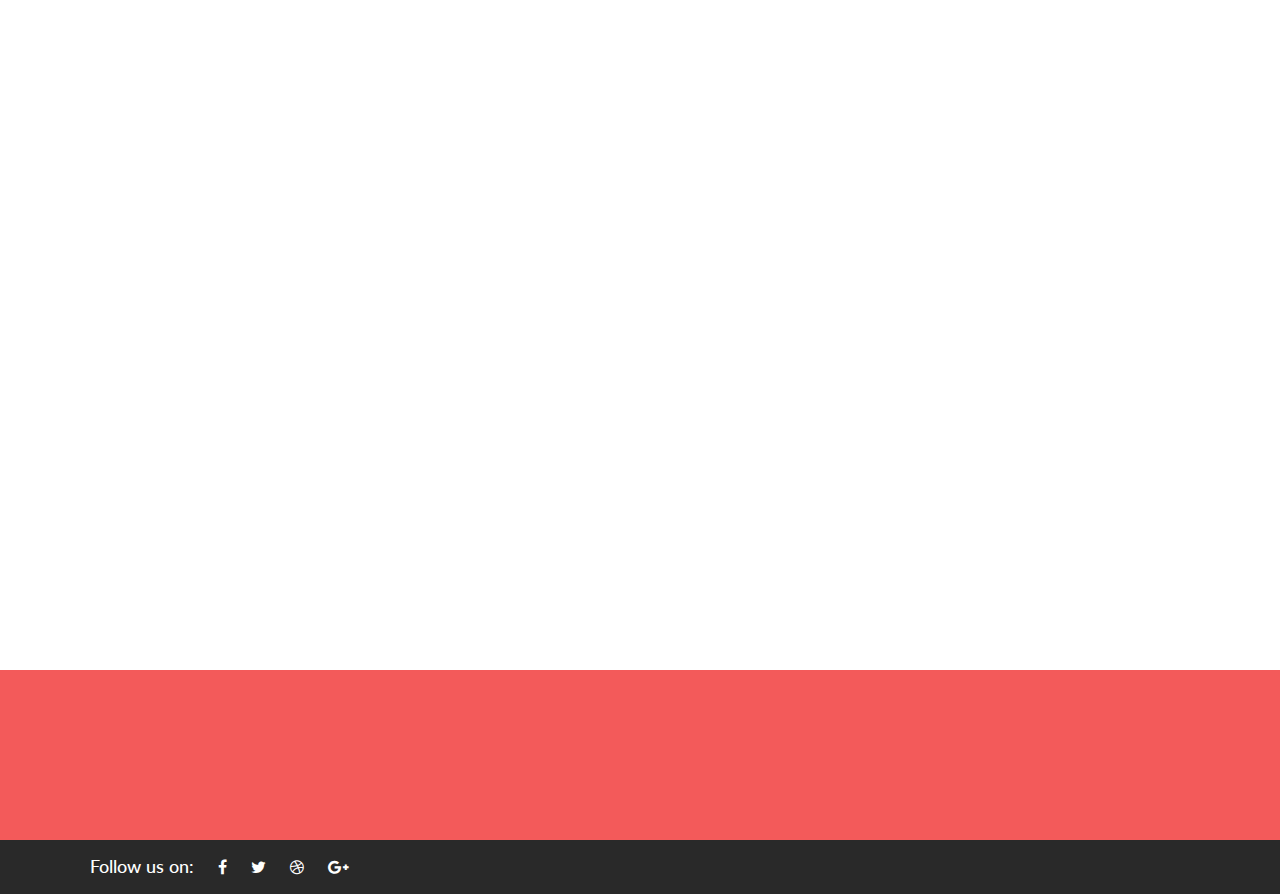
<file: bar/index.html>
<!DOCTYPE html>
<html lang="en">
<head>
<title>BeefClub | Главная</title>
<!-- custom-theme -->
<meta name="viewport" content="width=device-width, initial-scale=1">
<meta http-equiv="Content-Type" content="text/html; charset=utf-8" />
<meta name="keywords" content="Food Chef Responsive web template, Bootstrap Web Templates, Flat Web Templates, Android Compatible web template, 
Smartphone Compatible web template, free webdesigns for Nokia, Samsung, LG, SonyEricsson, Motorola web design" />
<script type="application/x-javascript"> addEventListener("load", function() { setTimeout(hideURLbar, 0); }, false);
		function hideURLbar(){ window.scrollTo(0,1); } </script>	
		
<link rel="stylesheet" href="css/lightbox.css">
		
<!-- //custom-theme files-->
<link href="css/bootstrap.css" rel="stylesheet" type="text/css" media="all" />
<link href="css/aos.css" rel="stylesheet" type="text/css" media="all" /><!-- //animation effects-css-->
<link href="css/style.css" rel="stylesheet" type="text/css" media="all" />
<!-- //custom-theme files-->

<!-- font-awesome-icons -->
<link href="css/font-awesome.css" rel="stylesheet"> 
<!-- //font-awesome-icons -->

<!-- googlefonts -->
<link href="//fonts.googleapis.com/css?family=Open+Sans:300,300i,400,400i,600,600i,700,700i,800,800i&amp;subset=cyrillic,cyrillic-ext,greek,greek-ext,latin-ext,vietnamese" rel="stylesheet">
<link href="//fonts.googleapis.com/css?family=Lato:100,100i,300,300i,400,400i,700,700i,900,900i&amp;subset=latin-ext" rel="stylesheet">
<!-- //googlefonts -->

</head>
<body>

<!-- banner -->
<div id="home" class="w3ls-banner"> 
		<!-- banner-text -->
		<div class="slider">
			<div class="callbacks_container">
				<ul class="rslides callbacks callbacks1" id="slider4">
					<li>
						<div class="w3layouts-banner-top">
						<div class="banner-dott">
							<div class="container">
								<div data-aos="fade-left" class="agileits-banner-info">
									<h3>Beef Club</h3>
									<p>Мясной ресторан</p>
									<div class="agileits_w3layouts_more menu__item">
				<a href="#" class="menu__link" data-toggle="modal" data-target="#myModal">Learn More</a>
			</div>
								</div>	
							</div>
						</div>
						</div>
					</li>
					<li>
						<div class="w3layouts-banner-top w3layouts-banner-top1">
						<div class="banner-dott">
							<div class="container">
								<div data-aos="fade-left" class="agileits-banner-info">
									<h3>Beef Club</h3>
									<p>Мясной ресторан</p>
									<div class="agileits_w3layouts_more menu__item">
				<a href="#" class="menu__link" data-toggle="modal" data-target="#myModal">Learn More</a>
			</div>
								</div>	
							</div>
						</div>
						</div>
					</li>
					<li>
						<div class="w3layouts-banner-top w3layouts-banner-top2">
						<div class="banner-dott">
							<div class="container">
								<div data-aos="fade-left" class="agileits-banner-info">
									<h3>Beef Club</h3>
									<p>Мясной ресторан</p>
									<div class="agileits_w3layouts_more menu__item">
											<a href="#" class="menu__link" data-toggle="modal" data-target="#myModal">Learn More</a>
										</div>
								</div>
								
							</div>
						</div>
						</div>
					</li>
				</ul>
			</div>
			<div class="clearfix"> </div>
			
			<!--banner Slider starts Here-->
		</div>
		    <div class="thim-click-to-bottom">
				<div class="rotate">
					<a href="#about" class="scroll">
						<i class="fa fa-long-arrow-down" aria-hidden="true"></i>
					</a>
				</div>
			</div>
 
</div>	
<!-- //banner --> 
<!-- header -->
<div class="header-w3layouts"> 
			<!-- Navigation -->
			<nav class="navbar navbar-default navbar-fixed-top">
				<div class="container">
					<div class="navbar-header page-scroll">
						<button type="button" class="navbar-toggle" data-toggle="collapse" data-target=".navbar-ex1-collapse">
							<span class="sr-only">FoodChef</span>
							<span class="icon-bar"></span>
							<span class="icon-bar"></span>
							<span class="icon-bar"></span>
						</button>
						<h1><a class="navbar-brand" href="index.html"><span>Beef</span>Club</a></h1>
					</div> 
					<!-- Collect the nav links, forms, and other content for toggling -->
					<div class="collapse navbar-collapse navbar-ex1-collapse">
						<ul class="nav navbar-nav navbar-right">
							<!-- Hidden li included to remove active class from about link when scrolled up past about section -->
							<li class="hidden"><a class="page-scroll scroll" href="#page-top"></a>	</li>
							<li><a class="page-scroll scroll" href="#home">Главная</a></li>
							<li><a class="page-scroll scroll" href="#about">О Нас</a></li>
							<li><a class="page-scroll scroll" href="#team">Мероприятия</a></li>
							<li><a class="page-scroll scroll" href="#food">Меню</a></li>
							<li><a class="page-scroll scroll" href="#services">Винная карта</a></li>
							<li><a class="page-scroll scroll" href="#testimonials">Отзывы</a></li>
							<li><a class="page-scroll scroll" href="#contact">Контакты</a></li>
						</ul>
					</div>
					<!-- /.navbar-collapse -->
				</div>
				<!-- /.container -->
			</nav>  
</div>	
<!-- //header -->

<!-- about -->
<div class="about" id="about">
	<div class="container">
		<div class="heading">
			<h2 data-aos="zoom-in">О Нас</h2>
		</div>
		<h4>About our restaurant food</h4>
		<p>Lorem ipsum dolor sit Proin elit metus, dapibus ac orci vitae.</p>
		<div class="about-grids">
			<div data-aos="zoom-in" class="col-md-12 aboutgrid1 ">
				<h3>Lorem ipsum dolor sitamet</h3>
				<p>Lorem ipsum dolor sit amet, consectetur adipiscing elit. Maecenas cursus ligula quismales uada placerat. </p>
			</div>

			<div class="clearfix"></div>
		</div>
	</div>
</div>
<!-- //about -->



<!-- team -->
		<div class="team" id="team">
			<div class="container">
				<div class="heading">
					<h3 data-aos="zoom-in" >Наша команда</h3>
				</div>
				<div class="agile_team_grids">
					<div data-aos="fade-up" class="col-md-3 agile_team_grid">
						<div class="ih-item circle effect1">
							<div class="spinner"></div>
							<div class="img"><img src="images/team1.jpg" alt=" " class="img-responsive" /></div>
							<div class="info">
								<div class="info-back">
								  <h4>Restaurant Manager</h4>
								  <p>loremdolor</p>
								</div>
							</div>
						</div>
						<h4>James Roy</h4>
						<p>Fusce eu semper lacus, sodales id elit a, feugiat porttitor nulla lacinia.</p>
						<div class="social-icons team-icons">
							<ul>
								<li><a href="#" class="fa fa-facebook"> </a></li>
								<li><a href="#" class="fa fa-twitter"> </a></li>
								<li><a href="#" class="fa fa-google"> </a></li>
							</ul>
						</div>
					</div>
					<div data-aos="slide-up" class="col-md-3 agile_team_grid">
						<div class="ih-item circle effect1">
							<div class="spinner"></div>
							<div class="img"><img src="images/team2.jpg" alt=" " class="img-responsive" /></div>
							<div class="info">
								<div class="info-back">
								  <h4>Restaurant Representative</h4>
								  <p>loremdolor</p>
								</div>
							</div>
						</div>
						<h4>John Deol</h4>
						<p>Fusce eu semper lacus, sodales id elit a, feugiat porttitor nulla lacinia.</p>
						<div class="social-icons team-icons">
							<ul>
								<li><a href="#" class="fa fa-facebook"> </a></li>
								<li><a href="#" class="fa fa-twitter"> </a></li>
								<li><a href="#" class="fa fa-google"> </a></li>
							</ul>
						</div>
					</div>
					<div data-aos="slide-up" class="col-md-3 agile_team_grid t3">
						<div class="ih-item circle effect1">
							<div class="spinner"></div>
							<div class="img"><img src="images/team3.jpg" alt=" " class="img-responsive" /></div>
							<div class="info">
								<div class="info-back">
								  <h4>Restaurant  co-ordinator</h4>
								  <p>loremdolor</p>
								</div>
							</div>
						</div>
						<h4>Edward Cren</h4>
						<p>Fusce eu semper lacus, sodales id elit a, feugiat porttitor nulla lacinia.</p>
						<div class="social-icons team-icons">
							<ul>
								<li><a href="#" class="fa fa-facebook"> </a></li>
								<li><a href="#" class="fa fa-twitter"> </a></li>
								<li><a href="#" class="fa fa-google"> </a></li>
							</ul>
						</div>
					</div>
					<div data-aos="fade-up" class="col-md-3 agile_team_grid t4">
						<div class="ih-item circle effect1">
							<div class="spinner"></div>
							<div class="img"><img src="images/team4.jpg" alt=" " class="img-responsive" /></div>
							<div class="info">
								<div class="info-back">
								  <h4>Restaurant staff</h4>
								  <p>loremdolor</p>
								</div>
							</div>
						</div>
						<h4>Lisaen Eddy</h4>
						<p>Fusce eu semper lacus, sodales id elit a, feugiat porttitor nulla lacinia.</p>
						<div class="social-icons team-icons">
							<ul>
								<li><a href="#" class="fa fa-facebook"> </a></li>
								<li><a href="#" class="fa fa-twitter"> </a></li>
								<li><a href="#" class="fa fa-google"> </a></li>
							</ul>
						</div>
					</div>
					<div class="clearfix"> </div>
				</div>
			</div>
		</div>
<!--//team-->


<!-- gallery -->
<div class="gallery" id="services">
	<div class="heading">
		<h3 data-aos="zoom-in" >Винная карта</h3>
	</div>
	<div class="gallery-grids">
		<div data-aos="flip-right" class="col-md-3 gallery-grid">
			<div class="grid">
				<figure class="effect-roxy">
					<a class="example-image-link" href="images/food1.jpg" data-lightbox="example-set" data-title="">
						<img src="images/food1.jpg" alt="" />
						<figcaption>
							<h3>Beef <span>Wellington</span></h3>
							<p> Aenean fermentum nisl ac imperdiet commodo</p>
						</figcaption>
					</a>
				</figure>
			</div>
		</div>
		<div data-aos="flip-right" class="col-md-3 gallery-grid">
			<div class="grid">
				<figure class="effect-roxy">
					<a class="example-image-link" href="images/food2.jpg" data-lightbox="example-set" data-title="">
						<img src="images/food2.jpg" alt="" />
						<figcaption>
							<h3>Reuben <span>Sandwich</span></h3>
							<p>Aenean fermentum nisl ac imperdiet commodo</p>
						</figcaption>
					</a>
				</figure>
			</div>
		</div>
		<div data-aos="flip-right" class="col-md-3 gallery-grid">
			<div class="grid">
				<figure class="effect-roxy">
					<a class="example-image-link" href="images/food3.jpg" data-lightbox="example-set" data-title="">
						<img src="images/food3.jpg" alt="" />
						<figcaption>
							<h3>Cobb <span>Salad</span></h3>
							<p>Aenean fermentum nisl ac imperdiet commodo</p>
						</figcaption>
					</a>
				</figure>
			</div>
		</div>
		<div data-aos="flip-right" class="col-md-3 gallery-grid">
			<div class="grid">
				<figure class="effect-roxy">
					<a class="example-image-link" href="images/food4.jpg" data-lightbox="example-set" data-title="">
						<img src="images/food4.jpg" alt="" />
						<figcaption>
							<h3>Eggs <span>Benedict</span></h3>
							<p>Aenean fermentum nisl ac imperdiet commodo</p>
						</figcaption>
					</a>
				</figure>
			</div>
		</div>

		<div class="clearfix"> </div>
	</div>
</div>
<!-- //gallery -->
<!-- testimonial -->
<div class="testimonial" id="testimonials">
	<div class="container">
		<div class="heading">
			<h3 data-aos="zoom-in" >Отзывы</h3>
		</div>
			<div class="agileits-w3layouts-info">
				<div class="testimonial-grid">
					<div class="slider">
							<div class="callbacks_container">
								<ul class="rslides" id="slider3">
									<li>
										<div data-aos="flip-down" class="col-md-6 testimonial-top">
											<i class="fa fa-quote-right" aria-hidden="true"></i>
											<p>Donec feugiat tellus sem, laoreet iaculis orci lobortis vel.Sed sed luctus elit vitae, 
												Sed sed luctus orci, at lacinia risus. Ut porttitor ante ac tincidunt elementum.
												Curabitur ex dolor,condi mentum vitae nunc vel.</p>
											<h5>John Smith <span>- Visitor</span></h5>
										</div>
										<div data-aos="flip-down" class="col-md-6 testimonial-top">
											<i class="fa fa-quote-right" aria-hidden="true"></i>
											<p>Donec feugiat tellus sem, laoreet iaculis orci lobortis vel. Sed sed luctus orci, elit vitae, 
												at lacinia risus. Ut porttitor ante ac tincidunt elementum. Curabitur ex dolor,
												condimentum vitae nunc vel, pulvinar semper justo..</p>
											<h5>John Smith <span>- Visitor</span></h5>
										</div>
									<div class="clearfix"></div>
									</li>
									<li>
										<div data-aos="flip-up" class="col-md-6 testimonial-top">
											<i class="fa fa-quote-right" aria-hidden="true"></i>
											<p>Pellentesque urna ex, ultricies a nunc at, pretium maximus nisi. Vestibulum non 
												auctor diam. Mauris eget consectetur mauris. Aenean leo elit, accumsan vel elit vitae, 
												mattis ultricies lacus. Cras consectetur justo lorem.</p>
											<h5>Divid Rule <span>- Visitor</span></h5>
										</div>
										<div data-aos="flip-up" class="col-md-6 testimonial-top">
											<i class="fa fa-quote-right" aria-hidden="true"></i>
											<p>Pellentesque urna ex, ultricies a nunc at, pretium maximus nisi. Vestibulum non 
												auctor diam. Mauris eget consectetur mauris. Aenean leo elit, accumsan vel elit vitae, 
												mattis ultricies lacus. Cras consectetur justo lorem.</p>
											<h5>Divid Rule <span>- Visitor</span></h5>
										</div>
									<div class="clearfix"></div>
									</li>
								</ul>
							</div>
							<script>
								// You can also use "$(window).load(function() {"
								$(function () {
								  // Slideshow 4
								  $("#slider3").responsiveSlides({
									auto: true,
									pager:true,
									nav:false,
									speed: 500,
									namespace: "callbacks",
									before: function () {
									  $('.events').append("<li>before event fired.</li>");
									},
									after: function () {
									  $('.events').append("<li>after event fired.</li>");
									}
								  });
							
								});
							 </script>
							<!--banner Slider starts Here-->
					</div>
				</div>
			</div>
		</div>
</div>
<!-- //testimonial -->

<!-- contact -->
	<div class="contact" id="contact">
		<div class="container">
			<div class="heading">
				<h3 data-aos="zoom-in" >Get In Touch</h3>
			</div>
		</div>
			<div class="w3layouts-grids">
				<div data-aos="flip-left" class="col-md-6 contact-left">
					<h3 data-aos="zoom-in" >Contact information</h3>
					<div class="contact-info">
						<div class="contact-info-left">
							<i class="fa fa-map-marker" aria-hidden="true"></i>
						</div>
						<div class="contact-info-right">
							<h5>Address</h5>
							<p>Beef Club Restaurant<br>
								<span>Kh.Ua</span>
								ул.Культуры 20в
							</p>
						</div>
						<div class="clearfix"> </div>
					</div>
					<div class="contact-info">
						<div class="contact-info-left">
							<i class="fa fa-phone" aria-hidden="true"></i>
						</div>
						<div class="contact-info-right">
							<h5>Mobile</h5>
							<ul>
								<li>+38(012)123 45 67</li>
								<li>+38(012)123 45 67</li>
							</ul>
						</div>
						<div class="clearfix"> </div>
					</div>
					<div class="contact-info">
						<div class="contact-info-left">
							<i class="fa fa-envelope" aria-hidden="true"></i>
						</div>
						<div class="contact-info-right">
							<h5>E-Mail</h5>
							<ul>
								<li><a href="mailto:example@mail.com">mail@example.com</a></li>
							</ul>
						</div>
						<div class="clearfix"> </div>
					</div>
				</div>
				<div data-aos="flip-right" class="col-md-6 contact-form">
					<form action="#" method="post">
						<input type="text" name="Name" placeholder="Name" required="">
						<input type="email" class="email" name="Email" placeholder="Email" required="">
						<div class="clearfix"> </div>
						<input type="text" class="phone" name="phone" placeholder="Phone Number" required="">
						<textarea placeholder="Message" name="Message" required=""></textarea>
						<input type="submit" value="SUBMIT">
					</form>
				</div>
				<div class="clearfix"> </div>
			</div>
	</div>
<!-- //contact -->

<!-- map -->
<div class="map">
	<iframe src="https://www.google.com/maps/embed?pb=!1m18!1m12!1m3!1d1175.5584703051004!2d36.233749797164!3d50.01301950871178!2m3!1f0!2f0!3f0!3m2!1i1024!2i768!4f13.1!3m3!1m2!1s0x4127a1270bffa2a3%3A0x7b39469a8330ee52!2sKul&#39;tury+St%2C+20+%D0%92%2C+Kharkiv%2C+Kharkiv+Oblast!5e0!3m2!1sen!2sua!4v1512924592283" width="600" height="450" frameborder="0" style="border:0" allowfullscreen></iframe>
</div>
<!-- //map -->

<!-- subscribe -->
<div class="agileits_w3layouts_banner_info">
	<div class="container">
		<div data-aos="flip-right" class="col-md-7 subscribe-left">
			<h3>Subscribe to get the latest updates right to your inbox</h3>
		</div>
		<div data-aos="flip-left" class="col-md-5 subscribe-right">
			<form action="#" method="post"> 
				<input type="email" name="email" placeholder="Enter your Email..." required="">
				<input type="submit" value="Subscribe">
			</form>
		</div>
	</div>
</div>
<!-- subscribe -->

<!-- copyright -->
<div class="copyright">
	<div class="copyrighttop">
		
		<ul>
			<li><h4>Follow us on:</h4></li>
			<li><a class="facebook" href="#"><i class="fa fa-facebook" aria-hidden="true"></i></a></li>
			<li><a class="facebook" href="#"><i class="fa fa-twitter" aria-hidden="true"></i></a></li>
			<li><a class="facebook" href="#"><i class="fa fa-dribbble" aria-hidden="true"></i></a></li>
			<li><a class="facebook" href="#"><i class="fa fa-google-plus" aria-hidden="true"></i></a></li>
		</ul>
	</div>
	<div class="copyrightbottom">
		<!--<p>© 2017 Food Chef. All rights reserved | Design by <a href="http://w3layouts.com/">W3layouts</a></p>-->
	</div>
	<div class="clearfix"></div>
</div>
<!-- //copyright -->

<!-- bootstrap-modal-pop-up -->
	<div class="modal video-modal fade" id="myModal" tabindex="-1" role="dialog" aria-labelledby="myModal">
		<div class="modal-dialog" role="document">
			<div class="modal-content">
				<div class="modal-header">
					Food Chef 
					<button type="button" class="close" data-dismiss="modal" aria-label="Close"><span aria-hidden="true">&times;</span></button>						
				</div>
					<div class="modal-body">
						<img src="images/food3.jpg" alt=" " class="img-responsive" />
						<p>Ut enim ad minima veniam, quis nostrum 
							exercitationem ullam corporis suscipit laboriosam, 
							nisi ut aliquid ex ea commodi consequatur? Quis autem 
							vel eum iure reprehenderit qui in ea voluptate velit 
							esse quam nihil molestiae consequatur, vel illum qui 
							dolorem eum fugiat quo voluptas nulla pariatur.
							<i>" Quis autem vel eum iure reprehenderit qui in ea voluptate velit 
								esse quam nihil molestiae consequatur.</i></p>
					</div>
			</div>
		</div>
	</div>
<!-- //bootstrap-modal-pop-up --> 


<script src="js/lightbox-plus-jquery.min.js"> </script><!-- for gallery js -->
 
<!-- js -->
	<script type="text/javascript" src="js/jquery-2.1.4.min.js"></script>
	<!-- for bootstrap working -->
	<script src="js/bootstrap.js"></script>
	<!-- //for bootstrap working -->
<!-- //js -->

 <!-- /Responsive slides js -->
						<script src="js/responsiveslides.min.js"></script>
			<script>
						// You can also use "$(window).load(function() {"
						$(function () {
						  // Slideshow 4
						  $("#slider4").responsiveSlides({
							auto: true,
							pager:true,
							nav:false,
							speed: 500,
							namespace: "callbacks",
							before: function () {
							  $('.events').append("<li>before event fired.</li>");
							},
							after: function () {
							  $('.events').append("<li>after event fired.</li>");
							}
						  });
					
						});
			</script>
			<script>
								// You can also use "$(window).load(function() {"
								$(function () {
								  // Slideshow 4
								  $("#slider3").responsiveSlides({
									auto: true,
									pager:false,
									nav:true,
									speed: 500,
									namespace: "callbacks",
									before: function () {
									  $('.events').append("<li>before event fired.</li>");
									},
									after: function () {
									  $('.events').append("<li>after event fired.</li>");
									}
								  });
							
								});
							 </script>

 <!-- Responsive slides js -->
 
<!-- animation effects-js files-->
	<script src="js/aos.js"></script><!-- //animation effects-js-->
	<script src="js/aos1.js"></script><!-- //animation effects-js-->
<!-- animation effects-js files-->

<!-- //here starts scrolling icon -->
<script src="js/SmoothScroll.min.js"></script>
	<script type="text/javascript" src="js/move-top.js"></script>
	<script type="text/javascript" src="js/easing.js"></script>
	<!-- here stars scrolling script -->
	<script type="text/javascript">
		$(document).ready(function() {
			/*
				var defaults = {
				containerID: 'toTop', // fading element id
				containerHoverID: 'toTopHover', // fading element hover id
				scrollSpeed: 1200,
				easingType: 'linear' 
				};
			*/
								
			$().UItoTop({ easingType: 'easeOutQuart' });
								
			});
	</script>
	<!-- //here ends scrolling script -->
<!-- //here ends scrolling icon -->

<!-- scrolling script -->
<script type="text/javascript">
	jQuery(document).ready(function($) {
		$(".scroll").click(function(event){		
			event.preventDefault();
			$('html,body').animate({scrollTop:$(this.hash).offset().top},1000);
		});
	});
</script> 
<!-- //scrolling script -->

</body>
</html>
</file>
<file: css/style.css>
/*--
Author: W3layouts
Author URL: http://w3layouts.com
License: Creative Commons Attribution 3.0 Unported
License URL: http://creativecommons.org/licenses/by/3.0/
--*/
html, body{
    font-size: 100%;
	font-family: 'Open Sans', sans-serif;
	background:#ffffff;
	margin: 0;
}
p,ul li,ol li{
	margin:0;
	font-size:15px;
}
h1,h2,h3,h4,h5,h6{
	margin:0;
	font-family: 'Lato', sans-serif;
}
ul,label{
	margin:0;
	padding:0;
}
body a:hover{
	text-decoration:none;
}
input[type="submit"],input[type="reset"],a{
	-webkit-transition: 0.5s ease-in;
    -moz-transition: 0.5s ease-in;
    -ms-transition: 0.5s ease-in;
    -o-transition: 0.5s ease-in;
    transition:0.5s ease-in;
}
img{
	width:100%;
}
/*-- banner --*/ 
.w3ls-banner{
	position: relative;
}   
.banner-dott {
    background: url(../images/dott.png)repeat 0px 0px;
    background-size: 2px;
    -webkit-background-size: 2px;
    -moz-background-size: 2px;
    -o-background-size: 2px;
    -ms-background-size: 2px;
}
/*-- header --*/ 
h1 a.navbar-brand {
    font-size: 1em;
    color: #fff !important;
    text-transform: uppercase;
    padding: 13px 10px 13px 0;
    border: 2px solid #fff;
}
h1 a.navbar-brand span {
    background: #f35a5a;
    padding: 1px 12px;
	font-weight: bold;
    font-size: 1em;
    margin-right: 0.1em;
    border-right: 2px solid #fff;
}
nav.navbar.navbar-default.navbar-fixed-top {
    background:rgba(0, 0, 0, 0.65);
    border: none;
    padding: .6em;
	-webkit-transition:.5s all;
	-moz-transition:.5s all; 
	transition:.5s all;
}
.navbar-default .navbar-nav > li > a {
    color: #fff;
    font-size: .9em;
    font-weight: 400;
    letter-spacing: 1px;
    text-transform: uppercase;
}
.navbar-default .navbar-nav > .active > a, .navbar-default .navbar-nav > .active > a:hover, .navbar-default .navbar-nav > .active > a:focus {
    color:#fff;
    background-color:#de0f17;
}
.navbar-default .navbar-nav > li > a:hover, .navbar-default .navbar-nav > li > a:focus {
    color: #4CAF50;
    background-color: transparent;
}
nav.navbar.navbar-default.navbar-fixed-top.top-nav-collapse {
    padding: 0;
    background: rgba(0, 0, 0, 0.75);
}
.nav > li > a {
    position: relative;
    display: block;
    padding: 10px!important;
}
ul.nav.navbar-nav.navbar-right {
    margin-top: 0.3em;
}
/*-- //header --*/ 
/*-- banner-text --*/ 
.header-w3layouts{
    position: absolute;
    top: 0;
    z-index: 99;
    text-align: center;
    left: 0;
    width: 100%;
}
.agileits-banner-info h3 {
    color: #fff;
    font-size: 2.5em;
    margin: 0;
    letter-spacing: 4px;
    text-transform: uppercase;
    margin-bottom: 0.2em;
}
.agileits-banner-info h3 span{
	    background: #2529d8;
    padding: 0 15px;
}
.agileits-banner-info {
    text-align: left;
    padding: 16em 0 23em;
}
.agileits-banner-info p {
    color: #fff;
    font-size: 1em;
    line-height: 1.8em;
    letter-spacing: 5px;
    margin: 2em auto;
}
.agileits_w3layouts_more{
	position:relative;
}
.agileits_w3layouts_more a {
    font-size: 15px;
    color: #fff;
    text-decoration: none;
    text-transform: uppercase;
    letter-spacing: 2px;
    position: relative;
    background: #8abe01;
    padding: 10px 20px;
}
.agileits_w3layouts_more a:focus{
	outline:none;
}
.agileits_w3layouts_more a:hover{
	color:#fff;
}
.agileits_w3layouts_more a:before,.agileits_w3layouts_more a:after{
	content: '';
    background: #fff;
    width: 85%;
    height: 2px;
    position: absolute;
    left: 105%;
    top: 46%;
}
.agileits_w3layouts_more a:after{
	-webkit-transition-delay: 0.4s;
    transition-delay: 0.4s;
	    -webkit-transform: scale3d(0, 1, 1);
    transform: scale3d(0, 1, 1);
    -webkit-transform-origin: center left;
    transform-origin: center left;
    -webkit-transition: transform 0.4s cubic-bezier(0.22, 0.61, 0.36, 1);
    transition: transform 0.4s cubic-bezier(0.22, 0.61, 0.36, 1);
}
.agileits_w3layouts_more a:hover::before, .agileits_w3layouts_more a:hover::after {
    -webkit-transform: scale3d(1, 1, 1);
    transform: scale3d(1, 1, 1);
    -webkit-transition-delay: 0s;
    transition-delay: 0s;
}
.agileits_w3layouts_more a::after {
    background: #E91E63;
}
/*-- //banner-text --*/
/*-- banner-top --*/
.w3layouts-banner-top{
    background: url(../images/myaso1.jpg) no-repeat 0px 0px;
    background-size: cover;	
	-webkit-background-size: cover;	
	-moz-background-size: cover;
	-o-background-size: cover;		
	-moz-background-size: cover;
	min-height:780px;
}
.w3layouts-banner-top1{
	background: url(../images/myaso2.jpg) no-repeat 0px 0px;
    background-size: cover;	
	-webkit-background-size: cover;	
	-moz-background-size: cover;
	-o-background-size: cover;		
	-moz-background-size: cover;
	min-height:780px;
}
.w3layouts-banner-top2{
	background: url(../images/myaso3.jpg) no-repeat 0px 0px;
    background-size: cover;	
	-webkit-background-size: cover;	
	-moz-background-size: cover;
	-o-background-size: cover;		
	-moz-background-size: cover;	
	min-height:780px;
}

/*-- //banner-top --*/ 
/*--slider--*/
#slider2,
#slider3 {
  box-shadow: none;
  -moz-box-shadow: none;
  -webkit-box-shadow: none;
  margin: 0 auto;
}
.rslides_tabs li:first-child {
  margin-left: 0;
}
.rslides_tabs .rslides_here a {
  background: rgba(255,255,255,.1);
  color: #fff;
  font-weight: bold;
}
.events {
  list-style: none;
}
.callbacks_container {
  position: relative;
  float: left;
  width: 100%;
}
.callbacks {
  position: relative;
  list-style: none;
  overflow: hidden;
  width: 100%;
  padding: 0;
  margin: 0;
}
.callbacks li {
  position: absolute;
  width: 100%;
}
.callbacks img {
  position: relative;
  z-index: 1;
  height: auto;
  border: 0;
}
.callbacks .caption {
	display: block;
	position: absolute;
	z-index: 2;
	font-size: 20px;
	text-shadow: none;
	color: #fff;
	left: 0;
	right: 0;
	padding: 10px 20px;
	margin: 0;
	max-width: none;
	top: 10%;
	text-align: center;
}

.callbacks_nav {
    position: absolute;
    -webkit-tap-highlight-color: rgba(0,0,0,0);
    top:55%;
    left: 40px;
    opacity: 0.7;
    z-index: 3;
    text-indent: -9999px;
    overflow: hidden;
    text-decoration: none;
    height: 34px;
    width: 34px;
    background: url(../images/left.png) no-repeat 0px 0px;
}
.callbacks_nav.next {
    left: auto;
    background: url(../images/right.png) no-repeat 0px 0px;
    right: -62px;
}
.callbacks_nav.prev {
    left: auto;
    background: url(../images/left.png) no-repeat 0px 0px;
    left: -58px;
}
#slider3-pager a {
  display: inline-block;
}
#slider3-pager span{
  float: left;
}
#slider3-pager span{
	width:100px;
	height:15px;
	background:#fff;
	display:inline-block;
	border-radius:30em;
	opacity:0.6;
}
#slider3-pager .rslides_here a {
  background: #FFF;
  border-radius:30em;
  opacity:1;
}
#slider3-pager a {
  padding: 0;
}
#slider3-pager li{
	display:inline-block;
}
.rslides {
  position: relative;
  list-style: none;
  overflow: hidden;
  width: 100%;
  padding: 0;
}
.rslides li {
  -webkit-backface-visibility: hidden;
  position: absolute;
  display:none;
  width: 100%;
  left: 0;
  top: 0;
}
.rslides li{
  position: relative;
  display:block;
  float: left;
}
.rslides img {
  height: auto;
  border: 0;
  }
.callbacks_tabs {
        list-style: none;
    position: absolute;
    top: 93%;
    left: 46.3%;
    padding: 0;
    margin: 0;
    display: block;
    z-index: 99;
}
.slider-top span{
	font-weight:600;
}
.callbacks_tabs li {
    display:inline-block;
    margin: 0px;
}
/*----*/
.callbacks_tabs a{
 visibility: hidden;
}
.callbacks_tabs a:after {
    content: "\f111";
    font-size: 0;
    font-family: FontAwesome;
    visibility: visible;
    display: block;
    height:11px;
    width:11px;
    display: inline-block;
    background: #ffffff;
    border-radius: 50%;
    -webkit-border-radius: 50%;
    -o-border-radius: 50%;
    -moz-border-radius: 50%;
    -ms-border-radius: 50%;
}
.callbacks_here a:after{
       background: #F44336;
}
/*-- //slider --*/

.thim-click-to-bottom {
   position: absolute;
    bottom: 17%;
    left: 15%;
    width: 40px;
    height: 40px;
    font-size: 40px;
    line-height: 40px;
    -webkit-animation: bounce 2s infinite ease-in-out;
    z-index: 99;
}
.thim-click-to-bottom i {
    color: #fff;
    transform: rotate(-45deg);
}
.rotate {
    border: 2px solid #fff;
    font-size: 20px;
    width: 45px;
    height: 45px;
    line-height: 45px;
    transform: rotate(45deg);
    text-align: center;
}
@-webkit-keyframes bounce {
	0%, 20%, 60%, 100%  { -ms-transform: translateY(0); }
	0%, 20%, 60%, 100%  { -o-transform: translateY(0); }
	0%, 20%, 60%, 100%  { -moz-transform: translateY(0); }
	0%, 20%, 60%, 100%  { -webkit-transform: translateY(0); }
    40%  { -webkit-transform: translateY(-20px); }
	80% { -webkit-transform: translateY(-10px); }
}
/*-- hover-effect --*/
/* //banner */

/* about */
.heading h2,.heading h3 {
    text-align: center;
    font-size: 45px;
    color: #000;
    margin-bottom: 30px;
}
.testimonial .heading h3 {
    color: #fff;
}
.about, .services, .gallery, .contact {
    padding: 4em 0 2em;
}
.about h4 {
    text-align: center;
    font-size: 28px;
    color: #8abe01;
}
.about p {
    text-align: center;
    color: #000;
    font-size: 14px;
    letter-spacing: 1px;
    margin: .5em 0;
}
.about-grids h3 {
    font-size: 20px;
    text-transform: uppercase;
    color: #3a3a3a;
    line-height: 33px;
}
.about-grids{
	text-align:center;
    margin-top: 2em;
}
.about-grids p {
    color: #fff;
    font-size: 14px;
    margin: 1em 0;
    letter-spacing: 0px;
    line-height: 27px;
}
.aboutgrid1 {
    padding: 4em 3em;
    background: #2dde98;
    border: 1px solid #fff;
}
.aboutgrid3{
    padding: 4em 3em;
    background: #03A9F4;
    border: 1px solid #fff;
}
.aboutgrid5{
    padding: 4em 3em;
    background: #FF9800;
    border: 1px solid #fff;
}
.aboutgrid2, .aboutgrid4, .aboutgrid6 {
    padding: 0;
    border: 1px solid #fff;
}
/* about */

/*-- bootstrap-modal-pop-up --*/
.modal-header {
    font-size: 2em;
    padding: 10px;
    color: #888;
    text-align: center;
    text-transform: uppercase;
}
.close {
    opacity: 1;
}
.modal-body p {
    color: #999;
    text-align: left;
    padding: 1em 2em 0em;
	margin: 0 !important;
	line-height:2em;
}
.modal-body p i {
    display: block;
    margin: 1em 0;
    color: #212121;
}
.modal-body {
    padding:0;
}
.modal-body img {
    padding: 0em 1em 0 1em;
}
.modal-content {
    border-radius: 0;
}
button.close {
    font-size: 1.5em;
    color:#999;
	outline: none;
}
/*-- //bootstrap-modal-pop-up --*/

/*-- services --*/
.border1{
    border-bottom: solid 1px #ffffff !important;
}
.serviceimg img {
    margin: 1em 0;
}
.services-icon-info {
    width: 70px;
    height: 70px;
    background: #FFFFFF;
    text-align: center;
    color:  #8abe01;
    border: 2px solid #8abe01;
    font-size: 2em;
    padding: .4em 0 0 0;
    margin-top: .8em;
    transform: rotate(45deg);
    transition: 0.5s all;
    -webkit-transition: 0.5s all;
    -o-transition: 0.5s all;
    -moz-transition: 0.5s all;
    -ms-transition: 0.5s all;
}
.services-icon i.fa {
    transform: rotate(-45deg);
}
.services-icon-text {
    margin-left: 1em;
}
.services-icon-text p{
    color: #404040;
    font-size: .9em;
    margin: 1em 0 0 0;
    font-weight: 600;
    text-transform: capitalize;
    letter-spacing: .5px;
    line-height: 30px;
    transition: 0.5s all;
    -webkit-transition: 0.5s all;
    -o-transition: 0.5s all;
    -moz-transition: 0.5s all;
    -ms-transition: 0.5s all;
}
.services-icon:hover div.services-icon-info {
	background: #8abe01;
	color: #FFFFFF;
}
.services-icon {
    margin: 0 0 2em;
}
.services-icon:nth-child(3) {
    margin: 0;
}
.services-icon:hover div.services-icon-text h4{
	color: #cddc39;
}
.w3-agile-services-right h5{
	color:#000000;
	font-size:1em;
	line-height:1.8em;
	font-weight:600;
	margin:0 0 1em 0;
}
.w3-agile-services-right p{
    color: #999999;
    font-size: .9em;
    line-height: 1.8em;
    margin: 0;
}
.w3-agile-services-right p span{
	display:block;
	margin:1em 0 0 0;
}
/*-- //services --*/

/*-- team --*/
.team {
    overflow: hidden;
    padding: 60px 0px;
}
.agile_team_grid {
    text-align: center;
    position: relative;
}
.agile_team_grid h4 {
    font-size: 1.6em;
    color: #2d2727;
    margin: 1em 0 .2em;
}
.agile_team_grid h6 {
	color: #777;
    font-size: 1.1em;
    line-height: 30px;
    letter-spacing: 1px;
}
.agile_team_grid p {
    margin: 1em 0;
    text-align: center;
    line-height: 1.8em;
    color: #999;
    letter-spacing: .5px;
    font-size: .9em;
}
.ih-item {
	position: relative;
	-webkit-transition: all 0.35s ease-in-out;
	-moz-transition: all 0.35s ease-in-out;
	transition: all 0.35s ease-in-out;
}
.ih-item,
.ih-item * {
	-webkit-box-sizing: border-box;
	-moz-box-sizing: border-box;
	box-sizing: border-box;
}
.ih-item img {
  width: 100%; 
} 
.ih-item.circle,.ih-item.circle .img {
	position: relative;
}
.ih-item.circle, .ih-item.circle .img, .ih-item.circle.effect1 .spinner {
    width: 280px;
    height: 330px;
    margin: 0 auto;
}
.ih-item.circle .img:before {
	position: absolute;
	display: block;
	content: '';
	width: 100%;
	height: 100%;
	-webkit-box-shadow: inset 0 0 0 16px rgba(255, 255, 255, 0.6), 0 1px 2px rgba(0, 0, 0, 0.3);
	-moz-box-shadow: inset 0 0 0 16px rgba(255, 255, 255, 0.6), 0 1px 2px rgba(0, 0, 0, 0.3); 
	box-shadow: inset 0 0 0 16px rgba(255, 255, 255, 0.6), 0 1px 2px rgba(0, 0, 0, 0.3);
	-webkit-transition: all 0.35s ease-in-out;
	-moz-transition: all 0.35s ease-in-out;
	transition: all 0.35s ease-in-out;
}
.ih-item.circle .img img {
}
.ih-item.circle .info {
	position: absolute;
	top: 0;
	bottom: 0;
	left: 0;
	right: 0;
	text-align: center;
	-webkit-backface-visibility: hidden;
	backface-visibility: hidden;
}
.ih-item.circle.effect1 .spinner {
    border: 6px solid #f35a5a;
    border-right-color: #DFDFDF;
    border-bottom-color: #DFDFDF;
    -webkit-transition: all 0.8s ease-in-out;
    -moz-transition: all 0.8s ease-in-out;
    transition: all 0.8s ease-in-out;
}
.ih-item.circle.effect1 .img {
    position: absolute;
    top: 15px;
    bottom: 15px;
    left: 15px;
    right: 15px;
    width: auto;
    height: auto;
}
.ih-item.circle.effect1 .img:before {
	display: none;
}
.ih-item.circle.effect1.colored .info {
	background: #1a4a72;
	background: rgba(26, 74, 114, 0.6);
}
.ih-item.circle.effect1 .info {
	top: 10px;
    bottom: 10px;
    left: 10px;
    right: 10px;
	background: #333333;
	background: rgba(0, 0, 0, 0.6);
	opacity: 0;
	-webkit-transition: all 0.8s ease-in-out;
	-moz-transition: all 0.8s ease-in-out;
	transition: all 0.8s ease-in-out;
}
.ih-item.circle.effect1 .info h4 {
    color: #fff;
    position: relative;
    font-size: 1.2em;
    margin: 0 18px;
    padding: 3.3em 0 .5em;
}
.ih-item.circle.effect1 .info p {
    color: #fff;
    padding: 10px 5px;
    font-style: italic;
    margin: 0 auto 10px;
    font-size: 13px;
    border-top: 1px solid #fff;
    width: 75% !important;
}
.ih-item.circle.effect1:hover .spinner,.agile_team_grid:hover .ih-item.circle.effect1 .spinner{
  -webkit-transform: rotate(180deg);
  -moz-transform: rotate(180deg);
  -ms-transform: rotate(180deg);
  -o-transform: rotate(180deg);
  transform: rotate(180deg);
}
.ih-item.circle.effect1:hover .info,.agile_team_grid:hover .ih-item.circle.effect1 .info{
  opacity: 1;
}
.social-icons.team-icons {
    float: none;
    padding: 0.5em 1em;
    display: block;
    text-align: center;
    -webkit-transition: .5s all;
    -moz-transition: .5s all;
    transition: .5s all;
    position: absolute;
    bottom: -100px;
    text-align: center;
    left: 23%;
}
.social-icons.team-icons ul {
    margin: 0;
}
.social-icons.team-icons ul li a.dott {
    margin: 0;
}
.agile_team_grid:hover .social-icons.team-icons {
    background: #f35a5a;
    bottom: 33%;
}
.social-icons.team-icons ul li {
    display: inline-block;
    padding: 5px;
    font-size: 18px;
    border: 1px solid #fff;
    width: 31px;
    height: 33px;
    margin: 3px 6px;
}
.social-icons.team-icons ul li a {
    color: #fff !important;
    text-decoration: none;
	transition:0.5s all;
	-webkit-transition:0.5s all;
	-o-transition:0.5s all;
	-moz-transition:0.5s all;
	-ms-transition:0.5s all;
}
.social-icons.team-icons ul li a:hover{
	color:white !important;
	transition:0.5s all;
	-webkit-transition:0.5s all;
	-o-transition:0.5s all;
	-moz-transition:0.5s all;
	-ms-transition:0.5s all;
}
h3.agileits-title {
    font-size: 2.5em;
    text-transform: uppercase;
    font-weight: bold;
    letter-spacing: 2px;
    color: #333;
    text-align: center;
    padding-bottom: 48px;
}
/* //team */

/*-- gallery --*/
.grid {
	position: relative;
	clear: both;
	margin: 0 auto;
	max-width: 1000px;
	list-style: none;
	text-align: center;
}

/* Common style */
.grid figure {
	position: relative;	
	overflow: hidden;
	margin: 0;
	text-align: center;
	cursor: pointer;
}

.gallery-grid {
    padding: 5px;
}

.grid figure img {
	position: relative;
	width: 100%;
	opacity: 0.8;
	height:auto;
}

.grid figure figcaption {
	padding: 2em;
	color: #fff;
	text-transform: uppercase;
	font-size: 1.25em;
	-webkit-backface-visibility: hidden;
	backface-visibility: hidden;
}

.grid figure figcaption::before,
.grid figure figcaption::after {
	pointer-events: none;
}

.grid figure figcaption,
.grid figure figcaption > a {
	position: absolute;
	top: 0;
	left: 0;
	width: 100%;
	height: 100%;
}

/* Anchor will cover the whole item by default */
/* For some effects it will show as a button */
.grid figure figcaption > a {
	z-index: 1000;
	text-indent: 200%;
	white-space: nowrap;
	font-size: 0;
	opacity: 0;
}

.grid figure h3 {
    font-weight: 300;
    margin: 0 0 .5em 0;
    text-align: left;
    font-size: 1.1em;
    line-height: 1.4em;
}

.grid figure h2 span {
	font-weight: 800;
}

.grid figure h2,
.grid figure p {
	margin: 0;
}

.grid figure p {
	letter-spacing: 1px;
	font-size: 68.5%;
}
.grid figure h3 span {
    font-weight: 800;
}
/*---------------*/
/***** Roxy *****/
/*---------------*/

figure.effect-roxy {
	background: -webkit-linear-gradient(45deg, #ff89e9 0%, #05abe0 100%);
	background: linear-gradient(45deg, #ff89e9 0%,#05abe0 100%);
}
figure.effect-roxy {
    background: -webkit-linear-gradient(45deg, #CDDC39 0%, #4CAF50 100%);
    background: linear-gradient(45deg, #CDDC39 0%,#4CAF50 100%);
}
figure.effect-roxy {
    background: -webkit-linear-gradient(45deg, #000000 0%, #292222 100%);
    background: linear-gradient(45deg, #000000 0%,#292222 100%);
}
figure.effect-roxy img {
	min-width:113%;
	width: -webkit-calc(100% + 60px);
	width: calc(100% + 60px);
	-webkit-transition: opacity 0.35s, -webkit-transform 0.35s;
	transition: opacity 0.35s, transform 0.35s;
	-webkit-transform: translate3d(-50px,0,0);
	transform: translate3d(-50px,0,0);
}

figure.effect-roxy figcaption::before {
	position: absolute;
	top: 30px;
	right: 30px;
	bottom: 30px;
	left: 30px;
	border: 1px solid #fff;
	content: '';
	opacity: 0;
	-webkit-transition: opacity 0.35s, -webkit-transform 0.35s;
	transition: opacity 0.35s, transform 0.35s;
	-webkit-transform: translate3d(-20px,0,0);
	transform: translate3d(-20px,0,0);
}

figure.effect-roxy figcaption {
    padding: 2em;
    text-align: left;
}

figure.effect-roxy h2 {
	padding: 30% 0 10px 0;
}

figure.effect-roxy p {
    opacity: 0;
    -webkit-transition: opacity 0.35s, -webkit-transform 0.35s;
    transition: opacity 0.35s, transform 0.35s;
    -webkit-transform: translate3d(-10px,0,0);
    transform: translate3d(-10px,0,0);
    line-height: 1.8em;
}

figure.effect-roxy:hover img {
	opacity: 0.7;
	-webkit-transform: translate3d(0,0,0);
	transform: translate3d(0,0,0);
}

figure.effect-roxy:hover figcaption::before,
figure.effect-roxy:hover p {
    opacity: 1;
    -webkit-transform: translate3d(0,0,0);
    transform: translate3d(0,0,0);
    line-height: 1.8em;
}
/*-- gallery --*/

/*-- testimonial --*/
.testimonial{
    background: url(../images/stats.jpg) no-repeat 0px -100px;
    padding: 4em 0;
    background-size: cover;
	position:relative;
}
.testimonial-top{
	text-align:center;
}
i.fa.fa-quote-right {
    font-size: 3em;
    color: #FFFFFF;
}
.testimonial-top p {
    color: #ffffff;
    font-size: .9em;
    line-height: 2em;
    margin: 2em auto;
    width: 80%;
    letter-spacing: 1px;
    font-weight: 300;
}
.testimonial-top h5 {
    color: #ffffff;
    text-transform: uppercase;
    font-size: 1em;
    font-weight: 600;
    letter-spacing: 1px;
}
.testimonial-top h5 span{
	font-weight:300;
}
/*-- //testimonial --*/

/*-- contact --*/
.contact-info-left {
	float:left;
	width:5%;
}
.ftr-address i {
    color: #0064d2;
    vertical-align: top;
    font-size: 1em;
    margin-top: 24px;
}
.contact-info:nth-child(3), .contact-info:nth-child(2) {
    margin: 3em 0;
}
.contact-info i {
    color: #fff;
    font-size: 20px;
}
.contact-info-right {
    float: left;
    margin: 0 0 0 1em;
}
.contact-info-right h5{
    color: #000000;
    font-size: 1em;
    margin: 0 0 .5em 0;
    font-weight: 600;
}
.contact-info-right p{
    letter-spacing: 1px;
    color: #eaeaea;
    line-height: 1.8em;
    margin: 1em 0 0 0;
    font-size: .9em;
}
.contact-info-right ul{
	padding:0;
	margin:0;
}
.contact-info-right ul li{
	display:block;
    letter-spacing: 1px;
    color: #eaeaea;
    font-size: .9em;
    margin-bottom: .4em;
}
.contact-info-right ul li a{
    letter-spacing: 1px;
    color: #eaeaea;
	text-decoration:none;
}
.contact-info-right ul li a:hover{
	    color: #0064d2;
}
.contact input[type="text"],.contact input[type="email"] {
    width: 100%;
    color: #555;
    float: left;
    background: none;
    outline: none;
    font-size: .9em;
    padding: .7em 1em;
    margin-bottom: 1.5em;
    border: none;
    border-bottom: solid 1px #fff;
    -webkit-appearance: none;
    display: inline-block;
}
input.phone {
    width: 100% !important;
    float: none;
}
.contact-form textarea {
    resize: none;
    width: 100%;
    background: none;
    color: #999;
    font-size: .9em;
    outline: none;
    padding: .6em .8em;
    border: none;
    border-bottom: solid 1px #fff;
    min-height: 12em;
    -webkit-appearance: none;
}
.contact-form input[type="submit"] {
    float: right;
    outline: none;
    color: #fff;
    padding: 0.6em 3em;
    font-size: .9em;
    margin: 1em 0 0 0;
    -webkit-appearance: none;
    background: #8abe01;
    transition: 0.5s all;
    border: 1px solid #8abe01;
    -webkit-transition: 0.5s all;
    transition: 0.5s all;
    -moz-transition: 0.5s all;
}
.contact-form input[type="submit"]:hover {
    color: #fff;
    background: #f35a5a;
    border: 1px solid #f35a5a;
}
.contact-left {
    padding: 5em 2em 5em 23em;
    background: #999;
    background: #8abe01;
}
.contact-form {
    padding: 4em 18em 4em 5em;
    background: url(../images/contact.jpg) no-repeat 0px 0px;
    background-size: cover;
}
.contact-left h3 {
    color: #fff;
    font-size: 30px;
    text-transform: capitalize;
    line-height: 34px;
}
.contact{
	padding:4em 0 0;
}
::-webkit-input-placeholder { /* Chrome/Opera/Safari */
  color: #fff;
}
::-moz-placeholder { /* Firefox 19+ */
  color: #fff;
}
::-ms-input-placeholder { /* IE 10+ */
  color: #fff;
}
::-moz-placeholder { /* Firefox 18- */
  color: #fff;
}
/*-- //contact --*/

/* map */
iframe {
    width: 100%;
    border: none;
    min-height: 350px;
}
/* //map */

/* subscribe */
.agileits_w3layouts_banner_info form {
    width: 100%;
    margin: 0 auto;
}
.agileits_w3layouts_banner_info {
    padding: 4em 0;
    background: #f35a5a;
}
.subscribe-left h3 {
    color: #fff;
    font-size: 23px;
    line-height: 42px;
}
.agileits_w3layouts_banner_info input[type="email"] {
    outline: none;
    width: 75%;
    padding: 10px 15px;
    background: rgba(255, 255, 255, 0.33);
    color: #fff;
    border: 1px solid #ffffff;
    font-size: 14px;
    float: left;
    letter-spacing: 3px;
    font-weight: 300;
}
.agileits_w3layouts_banner_info input[type="submit"] {
    outline: none;
    width: 25%;
    padding: 10px 0;
    background: #8abe01;
    color: #fff;
    border: 1px solid #ffffff;
    font-size: 14px;
    text-transform: uppercase;
    font-weight: 600;
    letter-spacing: 0px;
}
/* //subscribe */

/* copyright */
.copyright ul li {
    display: inline-block;
    padding: 0 10px;
}
a.facebook {
    color: #fff;
    font-size: 16px;
}
.copyrighttop {
    float: left;
}
.copyrightbottom {
    float: right;
}
.copyright {
    background: #292929;
    color: #fff;
    padding: 1em 5em;
}
.copyrightbottom p {
    color: #fff;
    letter-spacing: 1px;
    font-size: 14px;
    line-height: 26px;
}
.copyrightbottom a {
    color: #f35a5a;
    text-decoration: none;
}
.copyrightbottom a:hover {
    color: #fff;
}
/* copyright */

/*-- to-top --*/
#toTop {
	display: none;
	text-decoration: none;
	position: fixed;
	bottom: 20px;
	right: 2%;
	overflow: hidden;
	z-index: 999; 
	width: 40px;
	height: 40px;
	border: none;
	text-indent: 100%;
	background: url(../images/arrow.png) no-repeat 0px 0px;
}
#toTopHover {
	width: 40px;
	height: 40px;
	display: block;
	overflow: hidden;
	float: right;
	opacity: 0;
	-moz-opacity: 0;
	filter: alpha(opacity=0);
}
/*-- //to-top --*/

@media screen and (max-width: 1920px){
	.thim-click-to-bottom {
		left: 20%;
	}
}
@media screen and (max-width: 1680px){
	.thim-click-to-bottom {
		left: 16%;
	}
}
@media screen and (max-width: 1600px){
	.thim-click-to-bottom {
		left: 15%;
	}
}
@media screen and (max-width: 1440px){
	.w3layouts-banner-top,.w3layouts-banner-top1,.w3layouts-banner-top2{
		min-height:730px;
	}
	.agileits-banner-info {
		text-align: left;
		padding: 16em 0 19em;
	}
	.thim-click-to-bottom {
		left: 11%;
	}
}
@media screen and (max-width: 1366px){
	.contact-left {
		padding: 5em 2em 5em 17em;
	}
	.thim-click-to-bottom {
		left: 8%;
	}
}
@media screen and (max-width: 1280px){
	.contact-left {
		padding: 5em 2em 5em 15em;
	}
	.callbacks_nav.next,.callbacks_nav.prev {
		right: 0px;
	}
	.w3layouts-banner-top, .w3layouts-banner-top1, .w3layouts-banner-top2 {
		min-height: 680px;
	}
	.agileits-banner-info {
		padding: 15em 0 16em;
	}
	.thim-click-to-bottom {
		left: 6%;
	}
}
@media screen and (max-width: 1080px){
	.agileits-banner-info h3 {
		font-size: 2.2em;
		letter-spacing: 3px;
	}
	.w3layouts-banner-top, .w3layouts-banner-top1, .w3layouts-banner-top2 {
		min-height: 650px;
	}
	.agileits-banner-info {
		padding: 15em 0 16em;
	}
	.aboutgrid1 ,.aboutgrid5 ,.aboutgrid3{
		padding: 2em 2em;
	}
	.about-grids p {
		margin: .4em 0;
	}
	.services-icon-text {
		width: 80%;
	}
	.ih-item.circle, .ih-item.circle .img, .ih-item.circle.effect1 .spinner {
		width: 230px;
		height: 270px;
	}
	.testimonial {
		background: url(../images/stats.jpg) no-repeat 0px 0px;
		background-size: cover;
	}
	.contact-left {
		padding: 5em 2em 5em 11em;
	}
	.contact-form {
		padding: 4em 8em 4em 5em;
	}
	.subscribe-left h3 {
		font-size: 20px;
	}
	.thim-click-to-bottom {
		left: 7%;
	}
}
@media screen and (max-width: 1024px){
	.thim-click-to-bottom {
		left: 4%;
	}
}
@media screen and (max-width: 991px){
	.navbar-brand {
		height: 36px;
	}
	h1 a.navbar-brand {
		font-size: 0.7em;
		padding: 6px 10px 1px 0;
	}
	.nav > li > a {
		padding: 5px!important;
	}
	.agileits-banner-info {
		padding: 13em 0 13em;
	}
	.w3layouts-banner-top, .w3layouts-banner-top1, .w3layouts-banner-top2 {
		min-height: 580px;
	}
	.aboutgrid1, .aboutgrid5, .aboutgrid3 ,.aboutgrid2, .aboutgrid4, .aboutgrid6 {
		width: 33.33%;
		float: left;
	}
	.aboutgrid1, .aboutgrid5, .aboutgrid3 {
		padding: 1em;
	}
	.services-icon-info {
		float: left;
	}
	.services-icon-text {
		width: 80%;
		float: left;
	}
	.service1, .serviceimg {
		width: 50%;
		float: left;
	}
	.agile_team_grid {
		width: 50%;
		float: left;
	}
	.social-icons.team-icons {
		left: 27%;
	}
	.gallery-grid {
		width: 33.33%;
		float: left;
	}
	.contact-left, .contact-form {
		width: 50%;
		float: left;
	}
	.testimonial-top {
		margin-bottom: 3em;
	}
	.thim-click-to-bottom {
		left: 13%;
	}
}
@media screen and (max-width: 900px){
	.contact-left {
		padding: 5em 2em 5em 5em;
	}
	.copyright ul li {
		padding: 0 5px;
	}
	.callbacks_nav.prev {
		left: 0;
	}
	.thim-click-to-bottom {
		left: 10%;
	}
}
@media screen and (max-width: 800px){
	.contact-form {
		padding: 4em 5em 4em 4em;
	}
	.copyrighttop {
		float: none;
		text-align: center;
		margin-bottom: 1em;
	}
	.copyrightbottom {
		float: none;
		text-align: center;
	}
	.thim-click-to-bottom {
		left: 5%;
	}
}
@media screen and (max-width: 768px){
	.navbar-right {
		margin-right: 5px;
	}
	.navbar-default .navbar-nav > li > a {
		font-size: .875em;
	}
	.grid figure p {
		letter-spacing: 0px;
		font-size: 63%;
	}
	.contact-left {
		padding: 4em 2em 4em 4em;
	}
	.contact-form {
		padding: 3em 6em 3em 3em;
	}
	.copyrighttop {
		float: none;
		text-align: center;
		margin-bottom: 1em;
	}
	.copyrightbottom {
		float: none;
		text-align: center;
	}
	.thim-click-to-bottom {
		left: 4%;
	}
}
@media screen and (max-width: 736px){
	.nav > li > a {
		padding: 10px!important;
	}
	.navbar-default .navbar-toggle:hover, .navbar-default .navbar-toggle:focus {
		background-color: #f35a5a;
	}
	.navbar-default .navbar-toggle {
		border-color: #fff;
	}
	.navbar-default .navbar-toggle .icon-bar {
		background-color: #fff;
	}
	.contact-left {
		padding: 4em 2em 4em 2em;
	}
	.services-icon {
		margin: 0 4em 2em;
	}
	.services-icon:nth-child(3) {
		margin: 0 4em 2em;
	}
	.agileits_w3layouts_banner_info {
		padding: 4em 5em;
	}
	.contact-form {
		padding: 3em;
	}
	.navbar-toggle {
		border-radius: 0px;
	}
	i.fa.fa-quote-right {
		font-size: 2em;
	}
	.testimonial-top p {
		width: 85%;
	}
}
@media screen and (max-width: 667px){
	.aboutgrid1, .aboutgrid5, .aboutgrid3, .aboutgrid2, .aboutgrid4, .aboutgrid6 {
		width: 100%;
		float: left;
	}
	.about-grids {
		width: 80%;
		margin: 0 auto;
		margin-top: 2em;
	}
	figure.effect-roxy figcaption::before {
		top: 20px;
		right: 20px;
		bottom: 20px;
		left: 20px;
	}
	.grid figure h3 {
		font-size: 1em;
	}
	figure.effect-roxy figcaption {
		padding: 1.5em;
	}
	.contact-left, .contact-form {
		width: 100%;
		float: left;
	}
	.w3layouts-grids {
		width: 80%;
		margin: 0 auto;
	}
	.agileits_w3layouts_banner_info {
		padding: 4em 3em;
	}
	.testimonial-top p {
		width: 90%;
	}
	.testimonial {
		padding: 3em 0 2em;
	}
	.agileits-banner-info {
		padding: 12em 0 11em;
	}
	.w3layouts-banner-top, .w3layouts-banner-top1, .w3layouts-banner-top2 {
		min-height: 530px;
	}
}
@media screen and (max-width: 600px){
	.services-icon {
		margin: 0 2em 2em;
	}
	.services-icon:nth-child(3) {
		margin: 0 2em 2em;
	}
	.gallery-grid {
		width: 50%;
		float: left;
	}
	.agileits_w3layouts_banner_info {
		padding: 3em 2em;
	}
	.subscribe-left h3 {
		font-size: 19px;
	}
}
@media screen and (max-width: 568px){
	.services-icon {
		margin: 0 1em 2em;
	}
	.services-icon:nth-child(3) {
		margin: 0 1em 2em;
	}
	.agile_team_grid:hover .social-icons.team-icons {
		bottom: 42%;
	}
	.social-icons.team-icons {
		left: 18%;
	}
	.agile_team_grid h4 {
		font-size: 1.3em;
	}
	.subscribe-left h3 {
		font-size: 18px;
	}
	.navbar-toggle {
		margin-top: 0px;
		margin-right: 5px;
		margin-bottom: 0px;
	}
}
@media screen and (max-width: 480px){
	.services-icon-info {
		width: 65px;
		height: 65px;
		font-size: 1.82em;
	}
	.services-icon-text {
		width: 70%;
		float: left;
		padding: 0;
		margin-left: 2em;
	}
	.services-icon-text p {
		font-size: .875em;
		letter-spacing: 0;
	}
	.ih-item.circle, .ih-item.circle .img, .ih-item.circle.effect1 .spinner {
		width: 200px;
		height: 235px;
	}
	.social-icons.team-icons ul li {
		font-size: 15px;
		width: 30px;
		height: 30px;
		margin: 3px 4px;
	}
	.w3layouts-grids {
		width: 90%;
		margin: 0 auto;
	}
	.agileits_w3layouts_banner_info {
		padding: 2em 1em;
	}
	.subscribe-left h3 {
		line-height: 28px;
		margin-bottom: 1em;
	}
	.agileits-banner-info h3 {
		font-size: 2em;
		letter-spacing: 2px;
	}
	.agileits-banner-info {
		padding: 10em 0 10em;
	}
	.w3layouts-banner-top, .w3layouts-banner-top1, .w3layouts-banner-top2 {
		min-height: 450px;
	}
	.agileits_w3layouts_more a {
		font-size: 14px;
		letter-spacing: 1px;
		padding: 8px 15px;
	}
	.rotate {
		font-size: 18px;
		width: 40px;
		height: 40px;
		line-height: 38px;
	}
	.thim-click-to-bottom {
		left: 6%;
	}
	.about, .services, .gallery, .contact {
		padding: 2em 0 0em;
	}
	.heading h2, .heading h3 {
		font-size: 35px;
		margin-bottom: 10px;
	}
	.about h4 {
		font-size: 24px;
	}
	.testimonial {
		padding: 3em 0 1em;
	}
}
@media screen and (max-width: 440px){
	.ih-item.circle, .ih-item.circle .img, .ih-item.circle.effect1 .spinner {
		width: 178px;
		height: 208px;
	}
	figure.effect-roxy figcaption {
		padding: 1em;
	}
}
@media screen and (max-width: 414px){
	.services-icon-info {
		width: 55px;
		height: 55px;
		font-size: 1.5em;
	}
	.agile_team_grid {
		width: 100%;
		float: none;
	}
	.ih-item.circle, .ih-item.circle .img, .ih-item.circle.effect1 .spinner {
		width: 250px;
		height: 295px;
	}
	.agile_team_grid:hover .social-icons.team-icons {
		bottom: 37%;
	}
	.social-icons.team-icons {
		left: 29%;
	}
	.gallery-grid {
		width: 100%;
		float: none;
	}
	.gallery-grids {
		width: 85%;
		margin: 0 auto;
	}
	figure.effect-roxy figcaption {
		padding: 2em;
	}
	.contact-left {
		padding: 2em;
	}
	.contact-left h3 {
		font-size: 25px;
	}
	.contact-info:nth-child(3), .contact-info:nth-child(2) {
		margin: 2em 0;
	}
	.agileits_w3layouts_banner_info input[type="submit"],.agileits_w3layouts_banner_info input[type="email"] {
		width: 95%;
	}
	.copyright {
		padding: 1em 2em;
	}
	figure.effect-roxy figcaption {
		padding: 1.5em;
	}
}
@media screen and (max-width: 384px){
	.services-icon {
		margin: 0 0em 1em;
	}
	.services-icon:nth-child(3) {
		margin: 0 0em 1em;
	}
	.w3layouts-grids {
		width: 96%;
		margin: 0 auto;
	}
}
@media screen and (max-width: 375px){
	.w3layouts-banner-top, .w3layouts-banner-top1, .w3layouts-banner-top2 {
		min-height: 380px;
	}
	.agileits-banner-info {
		padding: 9em 0 7em;
	}
	.callbacks_tabs {
		top: 90%;
		left: 42%;
	}
	.agileits-banner-info h3 {
		font-size: 1.7em;
		letter-spacing: 1px;
	}
	.agileits-banner-info p {
		letter-spacing: 2px;
		margin: 1em auto;
	}
	.rotate {
		font-size: 17px;
		width: 33px;
		height: 33px;
		line-height: 31px;
	}
	.thim-click-to-bottom {
		bottom: 5%;
	}
}
@media screen and (max-width: 320px){
	h1 a.navbar-brand span {
		padding: 1px 7px;
	}
	.w3layouts-banner-top, .w3layouts-banner-top1, .w3layouts-banner-top2 {
		min-height: 340px;
	}
	.thim-click-to-bottom {
		bottom: 2%;
	}
	.about-grids {
		width: 100%;
	}
	.services-icon-info {
		width: 50px;
		height: 50px;
		font-size: 1.3em;
	}
	.services-icon-text {
		width: 65%;
	}
	.social-icons.team-icons {
		left: 23%;
	}
	.gallery-grids {
		width: 100%;
		margin: 0 auto;
	}
	.testimonial-top p {
		width: 100%;
	}
	.contact-form {
		padding: 2em;
	}
	.contact-form input[type="submit"] {
		padding: 0.5em 2em;
	}
	.agileits_w3layouts_banner_info {
		padding: 2em 0em;
	}
	a.facebook {
		font-size: 14px;
	}
	.copyrightbottom p {
		font-size: 13.5px;
	}
	.contact-left h3 {
		font-size: 22px;
	}
	.contact-info-right {
		margin: 0 0 0 .8em;
	}
	.contact-info:nth-child(3), .contact-info:nth-child(2) {
		margin: 1.5em 0;
	}
	.testimonial {
		padding: 2em 0;
	}
	.heading h2, .heading h3 {
		font-size: 30px;
	}
	.aboutgrid1, .aboutgrid5, .aboutgrid3 {
		padding: 1em 2em;
	}
	.contact-left {
		padding: 2em 0.6em;
	}
}
/* //responsive design */
</file>
<file: bar/css/style.css>
/*--
Author: W3layouts
Author URL: http://w3layouts.com
License: Creative Commons Attribution 3.0 Unported
License URL: http://creativecommons.org/licenses/by/3.0/
--*/
html, body{
    font-size: 100%;
	font-family: 'Open Sans', sans-serif;
	background:#ffffff;
	margin: 0;
}
p,ul li,ol li{
	margin:0;
	font-size:15px;
}
h1,h2,h3,h4,h5,h6{
	margin:0;
	font-family: 'Lato', sans-serif;
}
ul,label{
	margin:0;
	padding:0;
}
body a:hover{
	text-decoration:none;
}
input[type="submit"],input[type="reset"],a{
	-webkit-transition: 0.5s ease-in;
    -moz-transition: 0.5s ease-in;
    -ms-transition: 0.5s ease-in;
    -o-transition: 0.5s ease-in;
    transition:0.5s ease-in;
}
img{
	width:100%;
}
/*-- banner --*/ 
.w3ls-banner{
	position: relative;
}   
.banner-dott {
    background: url(../images/dott.png)repeat 0px 0px;
    background-size: 2px;
    -webkit-background-size: 2px;
    -moz-background-size: 2px;
    -o-background-size: 2px;
    -ms-background-size: 2px;
}
/*-- header --*/ 
h1 a.navbar-brand {
    font-size: 1em;
    color: #fff !important;
    text-transform: uppercase;
    padding: 13px 10px 13px 0;
    border: 2px solid #fff;
}
h1 a.navbar-brand span {
    background: #f35a5a;
    padding: 1px 12px;
	font-weight: bold;
    font-size: 1em;
    margin-right: 0.1em;
    border-right: 2px solid #fff;
}
nav.navbar.navbar-default.navbar-fixed-top {
    background:rgba(0, 0, 0, 0.65);
    border: none;
    padding: .6em;
	-webkit-transition:.5s all;
	-moz-transition:.5s all; 
	transition:.5s all;
}
.navbar-default .navbar-nav > li > a {
    color: #fff;
    font-size: .9em;
    font-weight: 400;
    letter-spacing: 1px;
    text-transform: uppercase;
}
.navbar-default .navbar-nav > .active > a, .navbar-default .navbar-nav > .active > a:hover, .navbar-default .navbar-nav > .active > a:focus {
    color:#fff;
    background-color:#de0f17;
}
.navbar-default .navbar-nav > li > a:hover, .navbar-default .navbar-nav > li > a:focus {
    color: #4CAF50;
    background-color: transparent;
}
nav.navbar.navbar-default.navbar-fixed-top.top-nav-collapse {
    padding: 0;
    background: rgba(0, 0, 0, 0.75);
}
.nav > li > a {
    position: relative;
    display: block;
    padding: 10px!important;
}
ul.nav.navbar-nav.navbar-right {
    margin-top: 0.3em;
}
/*-- //header --*/ 
/*-- banner-text --*/ 
.header-w3layouts{
    position: absolute;
    top: 0;
    z-index: 99;
    text-align: center;
    left: 0;
    width: 100%;
}
.agileits-banner-info h3 {
    color: #fff;
    font-size: 2.5em;
    margin: 0;
    letter-spacing: 4px;
    text-transform: uppercase;
    margin-bottom: 0.2em;
}
.agileits-banner-info h3 span{
	    background: #2529d8;
    padding: 0 15px;
}
.agileits-banner-info {
    text-align: left;
    padding: 16em 0 23em;
}
.agileits-banner-info p {
    color: #fff;
    font-size: 1em;
    line-height: 1.8em;
    letter-spacing: 5px;
    margin: 2em auto;
}
.agileits_w3layouts_more{
	position:relative;
}
.agileits_w3layouts_more a {
    font-size: 15px;
    color: #fff;
    text-decoration: none;
    text-transform: uppercase;
    letter-spacing: 2px;
    position: relative;
    background: #8abe01;
    padding: 10px 20px;
}
.agileits_w3layouts_more a:focus{
	outline:none;
}
.agileits_w3layouts_more a:hover{
	color:#fff;
}
.agileits_w3layouts_more a:before,.agileits_w3layouts_more a:after{
	content: '';
    background: #fff;
    width: 85%;
    height: 2px;
    position: absolute;
    left: 105%;
    top: 46%;
}
.agileits_w3layouts_more a:after{
	-webkit-transition-delay: 0.4s;
    transition-delay: 0.4s;
	    -webkit-transform: scale3d(0, 1, 1);
    transform: scale3d(0, 1, 1);
    -webkit-transform-origin: center left;
    transform-origin: center left;
    -webkit-transition: transform 0.4s cubic-bezier(0.22, 0.61, 0.36, 1);
    transition: transform 0.4s cubic-bezier(0.22, 0.61, 0.36, 1);
}
.agileits_w3layouts_more a:hover::before, .agileits_w3layouts_more a:hover::after {
    -webkit-transform: scale3d(1, 1, 1);
    transform: scale3d(1, 1, 1);
    -webkit-transition-delay: 0s;
    transition-delay: 0s;
}
.agileits_w3layouts_more a::after {
    background: #E91E63;
}
/*-- //banner-text --*/
/*-- banner-top --*/
.w3layouts-banner-top{
    background: url(../images/myaso1.jpg) no-repeat 0px 0px;
    background-size: cover;	
	-webkit-background-size: cover;	
	-moz-background-size: cover;
	-o-background-size: cover;		
	-moz-background-size: cover;
	min-height:780px;
}
.w3layouts-banner-top1{
	background: url(../images/myaso2.jpg) no-repeat 0px 0px;
    background-size: cover;	
	-webkit-background-size: cover;	
	-moz-background-size: cover;
	-o-background-size: cover;		
	-moz-background-size: cover;
	min-height:780px;
}
.w3layouts-banner-top2{
	background: url(../images/myaso3.jpg) no-repeat 0px 0px;
    background-size: cover;	
	-webkit-background-size: cover;	
	-moz-background-size: cover;
	-o-background-size: cover;		
	-moz-background-size: cover;	
	min-height:780px;
}

/*-- //banner-top --*/ 
/*--slider--*/
#slider2,
#slider3 {
  box-shadow: none;
  -moz-box-shadow: none;
  -webkit-box-shadow: none;
  margin: 0 auto;
}
.rslides_tabs li:first-child {
  margin-left: 0;
}
.rslides_tabs .rslides_here a {
  background: rgba(255,255,255,.1);
  color: #fff;
  font-weight: bold;
}
.events {
  list-style: none;
}
.callbacks_container {
  position: relative;
  float: left;
  width: 100%;
}
.callbacks {
  position: relative;
  list-style: none;
  overflow: hidden;
  width: 100%;
  padding: 0;
  margin: 0;
}
.callbacks li {
  position: absolute;
  width: 100%;
}
.callbacks img {
  position: relative;
  z-index: 1;
  height: auto;
  border: 0;
}
.callbacks .caption {
	display: block;
	position: absolute;
	z-index: 2;
	font-size: 20px;
	text-shadow: none;
	color: #fff;
	left: 0;
	right: 0;
	padding: 10px 20px;
	margin: 0;
	max-width: none;
	top: 10%;
	text-align: center;
}

.callbacks_nav {
    position: absolute;
    -webkit-tap-highlight-color: rgba(0,0,0,0);
    top:55%;
    left: 40px;
    opacity: 0.7;
    z-index: 3;
    text-indent: -9999px;
    overflow: hidden;
    text-decoration: none;
    height: 34px;
    width: 34px;
    background: url(../images/left.png) no-repeat 0px 0px;
}
.callbacks_nav.next {
    left: auto;
    background: url(../images/right.png) no-repeat 0px 0px;
    right: -62px;
}
.callbacks_nav.prev {
    left: auto;
    background: url(../images/left.png) no-repeat 0px 0px;
    left: -58px;
}
#slider3-pager a {
  display: inline-block;
}
#slider3-pager span{
  float: left;
}
#slider3-pager span{
	width:100px;
	height:15px;
	background:#fff;
	display:inline-block;
	border-radius:30em;
	opacity:0.6;
}
#slider3-pager .rslides_here a {
  background: #FFF;
  border-radius:30em;
  opacity:1;
}
#slider3-pager a {
  padding: 0;
}
#slider3-pager li{
	display:inline-block;
}
.rslides {
  position: relative;
  list-style: none;
  overflow: hidden;
  width: 100%;
  padding: 0;
}
.rslides li {
  -webkit-backface-visibility: hidden;
  position: absolute;
  display:none;
  width: 100%;
  left: 0;
  top: 0;
}
.rslides li{
  position: relative;
  display:block;
  float: left;
}
.rslides img {
  height: auto;
  border: 0;
  }
.callbacks_tabs {
        list-style: none;
    position: absolute;
    top: 93%;
    left: 46.3%;
    padding: 0;
    margin: 0;
    display: block;
    z-index: 99;
}
.slider-top span{
	font-weight:600;
}
.callbacks_tabs li {
    display:inline-block;
    margin: 0px;
}
/*----*/
.callbacks_tabs a{
 visibility: hidden;
}
.callbacks_tabs a:after {
    content: "\f111";
    font-size: 0;
    font-family: FontAwesome;
    visibility: visible;
    display: block;
    height:11px;
    width:11px;
    display: inline-block;
    background: #ffffff;
    border-radius: 50%;
    -webkit-border-radius: 50%;
    -o-border-radius: 50%;
    -moz-border-radius: 50%;
    -ms-border-radius: 50%;
}
.callbacks_here a:after{
       background: #F44336;
}
/*-- //slider --*/

.thim-click-to-bottom {
   position: absolute;
    bottom: 17%;
    left: 15%;
    width: 40px;
    height: 40px;
    font-size: 40px;
    line-height: 40px;
    -webkit-animation: bounce 2s infinite ease-in-out;
    z-index: 99;
}
.thim-click-to-bottom i {
    color: #fff;
    transform: rotate(-45deg);
}
.rotate {
    border: 2px solid #fff;
    font-size: 20px;
    width: 45px;
    height: 45px;
    line-height: 45px;
    transform: rotate(45deg);
    text-align: center;
}
@-webkit-keyframes bounce {
	0%, 20%, 60%, 100%  { -ms-transform: translateY(0); }
	0%, 20%, 60%, 100%  { -o-transform: translateY(0); }
	0%, 20%, 60%, 100%  { -moz-transform: translateY(0); }
	0%, 20%, 60%, 100%  { -webkit-transform: translateY(0); }
    40%  { -webkit-transform: translateY(-20px); }
	80% { -webkit-transform: translateY(-10px); }
}
/*-- hover-effect --*/
/* //banner */

/* about */
.heading h2,.heading h3 {
    text-align: center;
    font-size: 45px;
    color: #000;
    margin-bottom: 30px;
}
.testimonial .heading h3 {
    color: #fff;
}
.about, .services, .gallery, .contact {
    padding: 4em 0 2em;
}
.about h4 {
    text-align: center;
    font-size: 28px;
    color: #8abe01;
}
.about p {
    text-align: center;
    color: #000;
    font-size: 14px;
    letter-spacing: 1px;
    margin: .5em 0;
}
.about-grids h3 {
    font-size: 20px;
    text-transform: uppercase;
    color: #3a3a3a;
    line-height: 33px;
}
.about-grids{
	text-align:center;
    margin-top: 2em;
}
.about-grids p {
    color: #fff;
    font-size: 14px;
    margin: 1em 0;
    letter-spacing: 0px;
    line-height: 27px;
}
.aboutgrid1 {
    padding: 4em 3em;
    background: #2dde98;
    border: 1px solid #fff;
}
.aboutgrid3{
    padding: 4em 3em;
    background: #03A9F4;
    border: 1px solid #fff;
}
.aboutgrid5{
    padding: 4em 3em;
    background: #FF9800;
    border: 1px solid #fff;
}
.aboutgrid2, .aboutgrid4, .aboutgrid6 {
    padding: 0;
    border: 1px solid #fff;
}
/* about */

/*-- bootstrap-modal-pop-up --*/
.modal-header {
    font-size: 2em;
    padding: 10px;
    color: #888;
    text-align: center;
    text-transform: uppercase;
}
.close {
    opacity: 1;
}
.modal-body p {
    color: #999;
    text-align: left;
    padding: 1em 2em 0em;
	margin: 0 !important;
	line-height:2em;
}
.modal-body p i {
    display: block;
    margin: 1em 0;
    color: #212121;
}
.modal-body {
    padding:0;
}
.modal-body img {
    padding: 0em 1em 0 1em;
}
.modal-content {
    border-radius: 0;
}
button.close {
    font-size: 1.5em;
    color:#999;
	outline: none;
}
/*-- //bootstrap-modal-pop-up --*/

/*-- services --*/
.border1{
    border-bottom: solid 1px #ffffff !important;
}
.serviceimg img {
    margin: 1em 0;
}
.services-icon-info {
    width: 70px;
    height: 70px;
    background: #FFFFFF;
    text-align: center;
    color:  #8abe01;
    border: 2px solid #8abe01;
    font-size: 2em;
    padding: .4em 0 0 0;
    margin-top: .8em;
    transform: rotate(45deg);
    transition: 0.5s all;
    -webkit-transition: 0.5s all;
    -o-transition: 0.5s all;
    -moz-transition: 0.5s all;
    -ms-transition: 0.5s all;
}
.services-icon i.fa {
    transform: rotate(-45deg);
}
.services-icon-text {
    margin-left: 1em;
}
.services-icon-text p{
    color: #404040;
    font-size: .9em;
    margin: 1em 0 0 0;
    font-weight: 600;
    text-transform: capitalize;
    letter-spacing: .5px;
    line-height: 30px;
    transition: 0.5s all;
    -webkit-transition: 0.5s all;
    -o-transition: 0.5s all;
    -moz-transition: 0.5s all;
    -ms-transition: 0.5s all;
}
.services-icon:hover div.services-icon-info {
	background: #8abe01;
	color: #FFFFFF;
}
.services-icon {
    margin: 0 0 2em;
}
.services-icon:nth-child(3) {
    margin: 0;
}
.services-icon:hover div.services-icon-text h4{
	color: #cddc39;
}
.w3-agile-services-right h5{
	color:#000000;
	font-size:1em;
	line-height:1.8em;
	font-weight:600;
	margin:0 0 1em 0;
}
.w3-agile-services-right p{
    color: #999999;
    font-size: .9em;
    line-height: 1.8em;
    margin: 0;
}
.w3-agile-services-right p span{
	display:block;
	margin:1em 0 0 0;
}
/*-- //services --*/

/*-- team --*/
.team {
    overflow: hidden;
    padding: 60px 0px;
}
.agile_team_grid {
    text-align: center;
    position: relative;
}
.agile_team_grid h4 {
    font-size: 1.6em;
    color: #2d2727;
    margin: 1em 0 .2em;
}
.agile_team_grid h6 {
	color: #777;
    font-size: 1.1em;
    line-height: 30px;
    letter-spacing: 1px;
}
.agile_team_grid p {
    margin: 1em 0;
    text-align: center;
    line-height: 1.8em;
    color: #999;
    letter-spacing: .5px;
    font-size: .9em;
}
.ih-item {
	position: relative;
	-webkit-transition: all 0.35s ease-in-out;
	-moz-transition: all 0.35s ease-in-out;
	transition: all 0.35s ease-in-out;
}
.ih-item,
.ih-item * {
	-webkit-box-sizing: border-box;
	-moz-box-sizing: border-box;
	box-sizing: border-box;
}
.ih-item img {
  width: 100%; 
} 
.ih-item.circle,.ih-item.circle .img {
	position: relative;
}
.ih-item.circle, .ih-item.circle .img, .ih-item.circle.effect1 .spinner {
    width: 280px;
    height: 330px;
    margin: 0 auto;
}
.ih-item.circle .img:before {
	position: absolute;
	display: block;
	content: '';
	width: 100%;
	height: 100%;
	-webkit-box-shadow: inset 0 0 0 16px rgba(255, 255, 255, 0.6), 0 1px 2px rgba(0, 0, 0, 0.3);
	-moz-box-shadow: inset 0 0 0 16px rgba(255, 255, 255, 0.6), 0 1px 2px rgba(0, 0, 0, 0.3); 
	box-shadow: inset 0 0 0 16px rgba(255, 255, 255, 0.6), 0 1px 2px rgba(0, 0, 0, 0.3);
	-webkit-transition: all 0.35s ease-in-out;
	-moz-transition: all 0.35s ease-in-out;
	transition: all 0.35s ease-in-out;
}
.ih-item.circle .img img {
}
.ih-item.circle .info {
	position: absolute;
	top: 0;
	bottom: 0;
	left: 0;
	right: 0;
	text-align: center;
	-webkit-backface-visibility: hidden;
	backface-visibility: hidden;
}
.ih-item.circle.effect1 .spinner {
    border: 6px solid #f35a5a;
    border-right-color: #DFDFDF;
    border-bottom-color: #DFDFDF;
    -webkit-transition: all 0.8s ease-in-out;
    -moz-transition: all 0.8s ease-in-out;
    transition: all 0.8s ease-in-out;
}
.ih-item.circle.effect1 .img {
    position: absolute;
    top: 15px;
    bottom: 15px;
    left: 15px;
    right: 15px;
    width: auto;
    height: auto;
}
.ih-item.circle.effect1 .img:before {
	display: none;
}
.ih-item.circle.effect1.colored .info {
	background: #1a4a72;
	background: rgba(26, 74, 114, 0.6);
}
.ih-item.circle.effect1 .info {
	top: 10px;
    bottom: 10px;
    left: 10px;
    right: 10px;
	background: #333333;
	background: rgba(0, 0, 0, 0.6);
	opacity: 0;
	-webkit-transition: all 0.8s ease-in-out;
	-moz-transition: all 0.8s ease-in-out;
	transition: all 0.8s ease-in-out;
}
.ih-item.circle.effect1 .info h4 {
    color: #fff;
    position: relative;
    font-size: 1.2em;
    margin: 0 18px;
    padding: 3.3em 0 .5em;
}
.ih-item.circle.effect1 .info p {
    color: #fff;
    padding: 10px 5px;
    font-style: italic;
    margin: 0 auto 10px;
    font-size: 13px;
    border-top: 1px solid #fff;
    width: 75% !important;
}
.ih-item.circle.effect1:hover .spinner,.agile_team_grid:hover .ih-item.circle.effect1 .spinner{
  -webkit-transform: rotate(180deg);
  -moz-transform: rotate(180deg);
  -ms-transform: rotate(180deg);
  -o-transform: rotate(180deg);
  transform: rotate(180deg);
}
.ih-item.circle.effect1:hover .info,.agile_team_grid:hover .ih-item.circle.effect1 .info{
  opacity: 1;
}
.social-icons.team-icons {
    float: none;
    padding: 0.5em 1em;
    display: block;
    text-align: center;
    -webkit-transition: .5s all;
    -moz-transition: .5s all;
    transition: .5s all;
    position: absolute;
    bottom: -100px;
    text-align: center;
    left: 23%;
}
.social-icons.team-icons ul {
    margin: 0;
}
.social-icons.team-icons ul li a.dott {
    margin: 0;
}
.agile_team_grid:hover .social-icons.team-icons {
    background: #f35a5a;
    bottom: 33%;
}
.social-icons.team-icons ul li {
    display: inline-block;
    padding: 5px;
    font-size: 18px;
    border: 1px solid #fff;
    width: 31px;
    height: 33px;
    margin: 3px 6px;
}
.social-icons.team-icons ul li a {
    color: #fff !important;
    text-decoration: none;
	transition:0.5s all;
	-webkit-transition:0.5s all;
	-o-transition:0.5s all;
	-moz-transition:0.5s all;
	-ms-transition:0.5s all;
}
.social-icons.team-icons ul li a:hover{
	color:white !important;
	transition:0.5s all;
	-webkit-transition:0.5s all;
	-o-transition:0.5s all;
	-moz-transition:0.5s all;
	-ms-transition:0.5s all;
}
h3.agileits-title {
    font-size: 2.5em;
    text-transform: uppercase;
    font-weight: bold;
    letter-spacing: 2px;
    color: #333;
    text-align: center;
    padding-bottom: 48px;
}
/* //team */

/*-- gallery --*/
.grid {
	position: relative;
	clear: both;
	margin: 0 auto;
	max-width: 1000px;
	list-style: none;
	text-align: center;
}

/* Common style */
.grid figure {
	position: relative;	
	overflow: hidden;
	margin: 0;
	text-align: center;
	cursor: pointer;
}

.gallery-grid {
    padding: 5px;
}

.grid figure img {
	position: relative;
	width: 100%;
	opacity: 0.8;
	height:auto;
}

.grid figure figcaption {
	padding: 2em;
	color: #fff;
	text-transform: uppercase;
	font-size: 1.25em;
	-webkit-backface-visibility: hidden;
	backface-visibility: hidden;
}

.grid figure figcaption::before,
.grid figure figcaption::after {
	pointer-events: none;
}

.grid figure figcaption,
.grid figure figcaption > a {
	position: absolute;
	top: 0;
	left: 0;
	width: 100%;
	height: 100%;
}

/* Anchor will cover the whole item by default */
/* For some effects it will show as a button */
.grid figure figcaption > a {
	z-index: 1000;
	text-indent: 200%;
	white-space: nowrap;
	font-size: 0;
	opacity: 0;
}

.grid figure h3 {
    font-weight: 300;
    margin: 0 0 .5em 0;
    text-align: left;
    font-size: 1.1em;
    line-height: 1.4em;
}

.grid figure h2 span {
	font-weight: 800;
}

.grid figure h2,
.grid figure p {
	margin: 0;
}

.grid figure p {
	letter-spacing: 1px;
	font-size: 68.5%;
}
.grid figure h3 span {
    font-weight: 800;
}
/*---------------*/
/***** Roxy *****/
/*---------------*/

figure.effect-roxy {
	background: -webkit-linear-gradient(45deg, #ff89e9 0%, #05abe0 100%);
	background: linear-gradient(45deg, #ff89e9 0%,#05abe0 100%);
}
figure.effect-roxy {
    background: -webkit-linear-gradient(45deg, #CDDC39 0%, #4CAF50 100%);
    background: linear-gradient(45deg, #CDDC39 0%,#4CAF50 100%);
}
figure.effect-roxy {
    background: -webkit-linear-gradient(45deg, #000000 0%, #292222 100%);
    background: linear-gradient(45deg, #000000 0%,#292222 100%);
}
figure.effect-roxy img {
	min-width:113%;
	width: -webkit-calc(100% + 60px);
	width: calc(100% + 60px);
	-webkit-transition: opacity 0.35s, -webkit-transform 0.35s;
	transition: opacity 0.35s, transform 0.35s;
	-webkit-transform: translate3d(-50px,0,0);
	transform: translate3d(-50px,0,0);
}

figure.effect-roxy figcaption::before {
	position: absolute;
	top: 30px;
	right: 30px;
	bottom: 30px;
	left: 30px;
	border: 1px solid #fff;
	content: '';
	opacity: 0;
	-webkit-transition: opacity 0.35s, -webkit-transform 0.35s;
	transition: opacity 0.35s, transform 0.35s;
	-webkit-transform: translate3d(-20px,0,0);
	transform: translate3d(-20px,0,0);
}

figure.effect-roxy figcaption {
    padding: 2em;
    text-align: left;
}

figure.effect-roxy h2 {
	padding: 30% 0 10px 0;
}

figure.effect-roxy p {
    opacity: 0;
    -webkit-transition: opacity 0.35s, -webkit-transform 0.35s;
    transition: opacity 0.35s, transform 0.35s;
    -webkit-transform: translate3d(-10px,0,0);
    transform: translate3d(-10px,0,0);
    line-height: 1.8em;
}

figure.effect-roxy:hover img {
	opacity: 0.7;
	-webkit-transform: translate3d(0,0,0);
	transform: translate3d(0,0,0);
}

figure.effect-roxy:hover figcaption::before,
figure.effect-roxy:hover p {
    opacity: 1;
    -webkit-transform: translate3d(0,0,0);
    transform: translate3d(0,0,0);
    line-height: 1.8em;
}
/*-- gallery --*/

/*-- testimonial --*/
.testimonial{
    background: url(../images/stats.jpg) no-repeat 0px -100px;
    padding: 4em 0;
    background-size: cover;
	position:relative;
}
.testimonial-top{
	text-align:center;
}
i.fa.fa-quote-right {
    font-size: 3em;
    color: #FFFFFF;
}
.testimonial-top p {
    color: #ffffff;
    font-size: .9em;
    line-height: 2em;
    margin: 2em auto;
    width: 80%;
    letter-spacing: 1px;
    font-weight: 300;
}
.testimonial-top h5 {
    color: #ffffff;
    text-transform: uppercase;
    font-size: 1em;
    font-weight: 600;
    letter-spacing: 1px;
}
.testimonial-top h5 span{
	font-weight:300;
}
/*-- //testimonial --*/

/*-- contact --*/
.contact-info-left {
	float:left;
	width:5%;
}
.ftr-address i {
    color: #0064d2;
    vertical-align: top;
    font-size: 1em;
    margin-top: 24px;
}
.contact-info:nth-child(3), .contact-info:nth-child(2) {
    margin: 3em 0;
}
.contact-info i {
    color: #fff;
    font-size: 20px;
}
.contact-info-right {
    float: left;
    margin: 0 0 0 1em;
}
.contact-info-right h5{
    color: #000000;
    font-size: 1em;
    margin: 0 0 .5em 0;
    font-weight: 600;
}
.contact-info-right p{
    letter-spacing: 1px;
    color: #eaeaea;
    line-height: 1.8em;
    margin: 1em 0 0 0;
    font-size: .9em;
}
.contact-info-right ul{
	padding:0;
	margin:0;
}
.contact-info-right ul li{
	display:block;
    letter-spacing: 1px;
    color: #eaeaea;
    font-size: .9em;
    margin-bottom: .4em;
}
.contact-info-right ul li a{
    letter-spacing: 1px;
    color: #eaeaea;
	text-decoration:none;
}
.contact-info-right ul li a:hover{
	    color: #0064d2;
}
.contact input[type="text"],.contact input[type="email"] {
    width: 100%;
    color: #555;
    float: left;
    background: none;
    outline: none;
    font-size: .9em;
    padding: .7em 1em;
    margin-bottom: 1.5em;
    border: none;
    border-bottom: solid 1px #fff;
    -webkit-appearance: none;
    display: inline-block;
}
input.phone {
    width: 100% !important;
    float: none;
}
.contact-form textarea {
    resize: none;
    width: 100%;
    background: none;
    color: #999;
    font-size: .9em;
    outline: none;
    padding: .6em .8em;
    border: none;
    border-bottom: solid 1px #fff;
    min-height: 12em;
    -webkit-appearance: none;
}
.contact-form input[type="submit"] {
    float: right;
    outline: none;
    color: #fff;
    padding: 0.6em 3em;
    font-size: .9em;
    margin: 1em 0 0 0;
    -webkit-appearance: none;
    background: #8abe01;
    transition: 0.5s all;
    border: 1px solid #8abe01;
    -webkit-transition: 0.5s all;
    transition: 0.5s all;
    -moz-transition: 0.5s all;
}
.contact-form input[type="submit"]:hover {
    color: #fff;
    background: #f35a5a;
    border: 1px solid #f35a5a;
}
.contact-left {
    padding: 5em 2em 5em 23em;
    background: #999;
    background: #8abe01;
}
.contact-form {
    padding: 4em 18em 4em 5em;
    background: url(../images/contact.jpg) no-repeat 0px 0px;
    background-size: cover;
}
.contact-left h3 {
    color: #fff;
    font-size: 30px;
    text-transform: capitalize;
    line-height: 34px;
}
.contact{
	padding:4em 0 0;
}
::-webkit-input-placeholder { /* Chrome/Opera/Safari */
  color: #fff;
}
::-moz-placeholder { /* Firefox 19+ */
  color: #fff;
}
::-ms-input-placeholder { /* IE 10+ */
  color: #fff;
}
::-moz-placeholder { /* Firefox 18- */
  color: #fff;
}
/*-- //contact --*/

/* map */
iframe {
    width: 100%;
    border: none;
    min-height: 350px;
}
/* //map */

/* subscribe */
.agileits_w3layouts_banner_info form {
    width: 100%;
    margin: 0 auto;
}
.agileits_w3layouts_banner_info {
    padding: 4em 0;
    background: #f35a5a;
}
.subscribe-left h3 {
    color: #fff;
    font-size: 23px;
    line-height: 42px;
}
.agileits_w3layouts_banner_info input[type="email"] {
    outline: none;
    width: 75%;
    padding: 10px 15px;
    background: rgba(255, 255, 255, 0.33);
    color: #fff;
    border: 1px solid #ffffff;
    font-size: 14px;
    float: left;
    letter-spacing: 3px;
    font-weight: 300;
}
.agileits_w3layouts_banner_info input[type="submit"] {
    outline: none;
    width: 25%;
    padding: 10px 0;
    background: #8abe01;
    color: #fff;
    border: 1px solid #ffffff;
    font-size: 14px;
    text-transform: uppercase;
    font-weight: 600;
    letter-spacing: 0px;
}
/* //subscribe */

/* copyright */
.copyright ul li {
    display: inline-block;
    padding: 0 10px;
}
a.facebook {
    color: #fff;
    font-size: 16px;
}
.copyrighttop {
    float: left;
}
.copyrightbottom {
    float: right;
}
.copyright {
    background: #292929;
    color: #fff;
    padding: 1em 5em;
}
.copyrightbottom p {
    color: #fff;
    letter-spacing: 1px;
    font-size: 14px;
    line-height: 26px;
}
.copyrightbottom a {
    color: #f35a5a;
    text-decoration: none;
}
.copyrightbottom a:hover {
    color: #fff;
}
/* copyright */

/*-- to-top --*/
#toTop {
	display: none;
	text-decoration: none;
	position: fixed;
	bottom: 20px;
	right: 2%;
	overflow: hidden;
	z-index: 999; 
	width: 40px;
	height: 40px;
	border: none;
	text-indent: 100%;
	background: url(../images/arrow.png) no-repeat 0px 0px;
}
#toTopHover {
	width: 40px;
	height: 40px;
	display: block;
	overflow: hidden;
	float: right;
	opacity: 0;
	-moz-opacity: 0;
	filter: alpha(opacity=0);
}
/*-- //to-top --*/

@media screen and (max-width: 1920px){
	.thim-click-to-bottom {
		left: 20%;
	}
}
@media screen and (max-width: 1680px){
	.thim-click-to-bottom {
		left: 16%;
	}
}
@media screen and (max-width: 1600px){
	.thim-click-to-bottom {
		left: 15%;
	}
}
@media screen and (max-width: 1440px){
	.w3layouts-banner-top,.w3layouts-banner-top1,.w3layouts-banner-top2{
		min-height:730px;
	}
	.agileits-banner-info {
		text-align: left;
		padding: 16em 0 19em;
	}
	.thim-click-to-bottom {
		left: 11%;
	}
}
@media screen and (max-width: 1366px){
	.contact-left {
		padding: 5em 2em 5em 17em;
	}
	.thim-click-to-bottom {
		left: 8%;
	}
}
@media screen and (max-width: 1280px){
	.contact-left {
		padding: 5em 2em 5em 15em;
	}
	.callbacks_nav.next,.callbacks_nav.prev {
		right: 0px;
	}
	.w3layouts-banner-top, .w3layouts-banner-top1, .w3layouts-banner-top2 {
		min-height: 680px;
	}
	.agileits-banner-info {
		padding: 15em 0 16em;
	}
	.thim-click-to-bottom {
		left: 6%;
	}
}
@media screen and (max-width: 1080px){
	.agileits-banner-info h3 {
		font-size: 2.2em;
		letter-spacing: 3px;
	}
	.w3layouts-banner-top, .w3layouts-banner-top1, .w3layouts-banner-top2 {
		min-height: 650px;
	}
	.agileits-banner-info {
		padding: 15em 0 16em;
	}
	.aboutgrid1 ,.aboutgrid5 ,.aboutgrid3{
		padding: 2em 2em;
	}
	.about-grids p {
		margin: .4em 0;
	}
	.services-icon-text {
		width: 80%;
	}
	.ih-item.circle, .ih-item.circle .img, .ih-item.circle.effect1 .spinner {
		width: 230px;
		height: 270px;
	}
	.testimonial {
		background: url(../images/stats.jpg) no-repeat 0px 0px;
		background-size: cover;
	}
	.contact-left {
		padding: 5em 2em 5em 11em;
	}
	.contact-form {
		padding: 4em 8em 4em 5em;
	}
	.subscribe-left h3 {
		font-size: 20px;
	}
	.thim-click-to-bottom {
		left: 7%;
	}
}
@media screen and (max-width: 1024px){
	.thim-click-to-bottom {
		left: 4%;
	}
}
@media screen and (max-width: 991px){
	.navbar-brand {
		height: 36px;
	}
	h1 a.navbar-brand {
		font-size: 0.7em;
		padding: 6px 10px 1px 0;
	}
	.nav > li > a {
		padding: 5px!important;
	}
	.agileits-banner-info {
		padding: 13em 0 13em;
	}
	.w3layouts-banner-top, .w3layouts-banner-top1, .w3layouts-banner-top2 {
		min-height: 580px;
	}
	.aboutgrid1, .aboutgrid5, .aboutgrid3 ,.aboutgrid2, .aboutgrid4, .aboutgrid6 {
		width: 100%;
		float: left;
	}
	.aboutgrid1, .aboutgrid5, .aboutgrid3 {
		padding: 1em;
	}
	.services-icon-info {
		float: left;
	}
	.services-icon-text {
		width: 80%;
		float: left;
	}
	.service1, .serviceimg {
		width: 50%;
		float: left;
	}
	.agile_team_grid {
		width: 50%;
		float: left;
	}
	.social-icons.team-icons {
		left: 27%;
	}
	.gallery-grid {
		width: 33.33%;
		float: left;
	}
	.contact-left, .contact-form {
		width: 50%;
		float: left;
	}
	.testimonial-top {
		margin-bottom: 3em;
	}
	.thim-click-to-bottom {
		left: 13%;
	}
}
@media screen and (max-width: 900px){
	.contact-left {
		padding: 5em 2em 5em 5em;
	}
	.copyright ul li {
		padding: 0 5px;
	}
	.callbacks_nav.prev {
		left: 0;
	}
	.thim-click-to-bottom {
		left: 10%;
	}
}
@media screen and (max-width: 800px){
	.contact-form {
		padding: 4em 5em 4em 4em;
	}
	.copyrighttop {
		float: none;
		text-align: center;
		margin-bottom: 1em;
	}
	.copyrightbottom {
		float: none;
		text-align: center;
	}
	.thim-click-to-bottom {
		left: 5%;
	}
}
@media screen and (max-width: 768px){
	.navbar-right {
		margin-right: 5px;
	}
	.navbar-default .navbar-nav > li > a {
		font-size: .875em;
	}
	.grid figure p {
		letter-spacing: 0px;
		font-size: 63%;
	}
	.contact-left {
		padding: 4em 2em 4em 4em;
	}
	.contact-form {
		padding: 3em 6em 3em 3em;
	}
	.copyrighttop {
		float: none;
		text-align: center;
		margin-bottom: 1em;
	}
	.copyrightbottom {
		float: none;
		text-align: center;
	}
	.thim-click-to-bottom {
		left: 4%;
	}
}
@media screen and (max-width: 736px){
	.nav > li > a {
		padding: 10px!important;
	}
	.navbar-default .navbar-toggle:hover, .navbar-default .navbar-toggle:focus {
		background-color: #f35a5a;
	}
	.navbar-default .navbar-toggle {
		border-color: #fff;
	}
	.navbar-default .navbar-toggle .icon-bar {
		background-color: #fff;
	}
	.contact-left {
		padding: 4em 2em 4em 2em;
	}
	.services-icon {
		margin: 0 4em 2em;
	}
	.services-icon:nth-child(3) {
		margin: 0 4em 2em;
	}
	.agileits_w3layouts_banner_info {
		padding: 4em 5em;
	}
	.contact-form {
		padding: 3em;
	}
	.navbar-toggle {
		border-radius: 0px;
	}
	i.fa.fa-quote-right {
		font-size: 2em;
	}
	.testimonial-top p {
		width: 85%;
	}
}
@media screen and (max-width: 667px){
	.aboutgrid1, .aboutgrid5, .aboutgrid3, .aboutgrid2, .aboutgrid4, .aboutgrid6 {
		width: 100%;
		float: left;
	}
	.about-grids {
		width: 80%;
		margin: 0 auto;
		margin-top: 2em;
	}
	figure.effect-roxy figcaption::before {
		top: 20px;
		right: 20px;
		bottom: 20px;
		left: 20px;
	}
	.grid figure h3 {
		font-size: 1em;
	}
	figure.effect-roxy figcaption {
		padding: 1.5em;
	}
	.contact-left, .contact-form {
		width: 100%;
		float: left;
	}
	.w3layouts-grids {
		width: 80%;
		margin: 0 auto;
	}
	.agileits_w3layouts_banner_info {
		padding: 4em 3em;
	}
	.testimonial-top p {
		width: 90%;
	}
	.testimonial {
		padding: 3em 0 2em;
	}
	.agileits-banner-info {
		padding: 12em 0 11em;
	}
	.w3layouts-banner-top, .w3layouts-banner-top1, .w3layouts-banner-top2 {
		min-height: 530px;
	}
}
@media screen and (max-width: 600px){
	.services-icon {
		margin: 0 2em 2em;
	}
	.services-icon:nth-child(3) {
		margin: 0 2em 2em;
	}
	.gallery-grid {
		width: 50%;
		float: left;
	}
	.agileits_w3layouts_banner_info {
		padding: 3em 2em;
	}
	.subscribe-left h3 {
		font-size: 19px;
	}
}
@media screen and (max-width: 568px){
	.services-icon {
		margin: 0 1em 2em;
	}
	.services-icon:nth-child(3) {
		margin: 0 1em 2em;
	}
	.agile_team_grid:hover .social-icons.team-icons {
		bottom: 42%;
	}
	.social-icons.team-icons {
		left: 18%;
	}
	.agile_team_grid h4 {
		font-size: 1.3em;
	}
	.subscribe-left h3 {
		font-size: 18px;
	}
	.navbar-toggle {
		margin-top: 0px;
		margin-right: 5px;
		margin-bottom: 0px;
	}
}
@media screen and (max-width: 480px){
	.services-icon-info {
		width: 65px;
		height: 65px;
		font-size: 1.82em;
	}
	.services-icon-text {
		width: 70%;
		float: left;
		padding: 0;
		margin-left: 2em;
	}
	.services-icon-text p {
		font-size: .875em;
		letter-spacing: 0;
	}
	.ih-item.circle, .ih-item.circle .img, .ih-item.circle.effect1 .spinner {
		width: 200px;
		height: 235px;
	}
	.social-icons.team-icons ul li {
		font-size: 15px;
		width: 30px;
		height: 30px;
		margin: 3px 4px;
	}
	.w3layouts-grids {
		width: 90%;
		margin: 0 auto;
	}
	.agileits_w3layouts_banner_info {
		padding: 2em 1em;
	}
	.subscribe-left h3 {
		line-height: 28px;
		margin-bottom: 1em;
	}
	.agileits-banner-info h3 {
		font-size: 2em;
		letter-spacing: 2px;
	}
	.agileits-banner-info {
		padding: 10em 0 10em;
	}
	.w3layouts-banner-top, .w3layouts-banner-top1, .w3layouts-banner-top2 {
		min-height: 450px;
	}
	.agileits_w3layouts_more a {
		font-size: 14px;
		letter-spacing: 1px;
		padding: 8px 15px;
	}
	.rotate {
		font-size: 18px;
		width: 40px;
		height: 40px;
		line-height: 38px;
	}
	.thim-click-to-bottom {
		left: 6%;
	}
	.about, .services, .gallery, .contact {
		padding: 2em 0 0em;
	}
	.heading h2, .heading h3 {
		font-size: 35px;
		margin-bottom: 10px;
	}
	.about h4 {
		font-size: 24px;
	}
	.testimonial {
		padding: 3em 0 1em;
	}
}
@media screen and (max-width: 440px){
	.ih-item.circle, .ih-item.circle .img, .ih-item.circle.effect1 .spinner {
		width: 178px;
		height: 208px;
	}
	figure.effect-roxy figcaption {
		padding: 1em;
	}
}
@media screen and (max-width: 414px){
	.services-icon-info {
		width: 55px;
		height: 55px;
		font-size: 1.5em;
	}
	.agile_team_grid {
		width: 100%;
		float: none;
	}
	.ih-item.circle, .ih-item.circle .img, .ih-item.circle.effect1 .spinner {
		width: 250px;
		height: 295px;
	}
	.agile_team_grid:hover .social-icons.team-icons {
		bottom: 37%;
	}
	.social-icons.team-icons {
		left: 29%;
	}
	.gallery-grid {
		width: 100%;
		float: none;
	}
	.gallery-grids {
		width: 85%;
		margin: 0 auto;
	}
	figure.effect-roxy figcaption {
		padding: 2em;
	}
	.contact-left {
		padding: 2em;
	}
	.contact-left h3 {
		font-size: 25px;
	}
	.contact-info:nth-child(3), .contact-info:nth-child(2) {
		margin: 2em 0;
	}
	.agileits_w3layouts_banner_info input[type="submit"],.agileits_w3layouts_banner_info input[type="email"] {
		width: 95%;
	}
	.copyright {
		padding: 1em 2em;
	}
	figure.effect-roxy figcaption {
		padding: 1.5em;
	}
}
@media screen and (max-width: 384px){
	.services-icon {
		margin: 0 0em 1em;
	}
	.services-icon:nth-child(3) {
		margin: 0 0em 1em;
	}
	.w3layouts-grids {
		width: 96%;
		margin: 0 auto;
	}
}
@media screen and (max-width: 375px){
	.w3layouts-banner-top, .w3layouts-banner-top1, .w3layouts-banner-top2 {
		min-height: 380px;
	}
	.agileits-banner-info {
		padding: 9em 0 7em;
	}
	.callbacks_tabs {
		top: 90%;
		left: 42%;
	}
	.agileits-banner-info h3 {
		font-size: 1.7em;
		letter-spacing: 1px;
	}
	.agileits-banner-info p {
		letter-spacing: 2px;
		margin: 1em auto;
	}
	.rotate {
		font-size: 17px;
		width: 33px;
		height: 33px;
		line-height: 31px;
	}
	.thim-click-to-bottom {
		bottom: 5%;
	}
}
@media screen and (max-width: 320px){
	h1 a.navbar-brand span {
		padding: 1px 7px;
	}
	.w3layouts-banner-top, .w3layouts-banner-top1, .w3layouts-banner-top2 {
		min-height: 340px;
	}
	.thim-click-to-bottom {
		bottom: 2%;
	}
	.about-grids {
		width: 100%;
	}
	.services-icon-info {
		width: 50px;
		height: 50px;
		font-size: 1.3em;
	}
	.services-icon-text {
		width: 65%;
	}
	.social-icons.team-icons {
		left: 23%;
	}
	.gallery-grids {
		width: 100%;
		margin: 0 auto;
	}
	.testimonial-top p {
		width: 100%;
	}
	.contact-form {
		padding: 2em;
	}
	.contact-form input[type="submit"] {
		padding: 0.5em 2em;
	}
	.agileits_w3layouts_banner_info {
		padding: 2em 0em;
	}
	a.facebook {
		font-size: 14px;
	}
	.copyrightbottom p {
		font-size: 13.5px;
	}
	.contact-left h3 {
		font-size: 22px;
	}
	.contact-info-right {
		margin: 0 0 0 .8em;
	}
	.contact-info:nth-child(3), .contact-info:nth-child(2) {
		margin: 1.5em 0;
	}
	.testimonial {
		padding: 2em 0;
	}
	.heading h2, .heading h3 {
		font-size: 30px;
	}
	.aboutgrid1, .aboutgrid5, .aboutgrid3 {
		padding: 1em 2em;
	}
	.contact-left {
		padding: 2em 0.6em;
	}
}
/* //responsive design */
</file>
